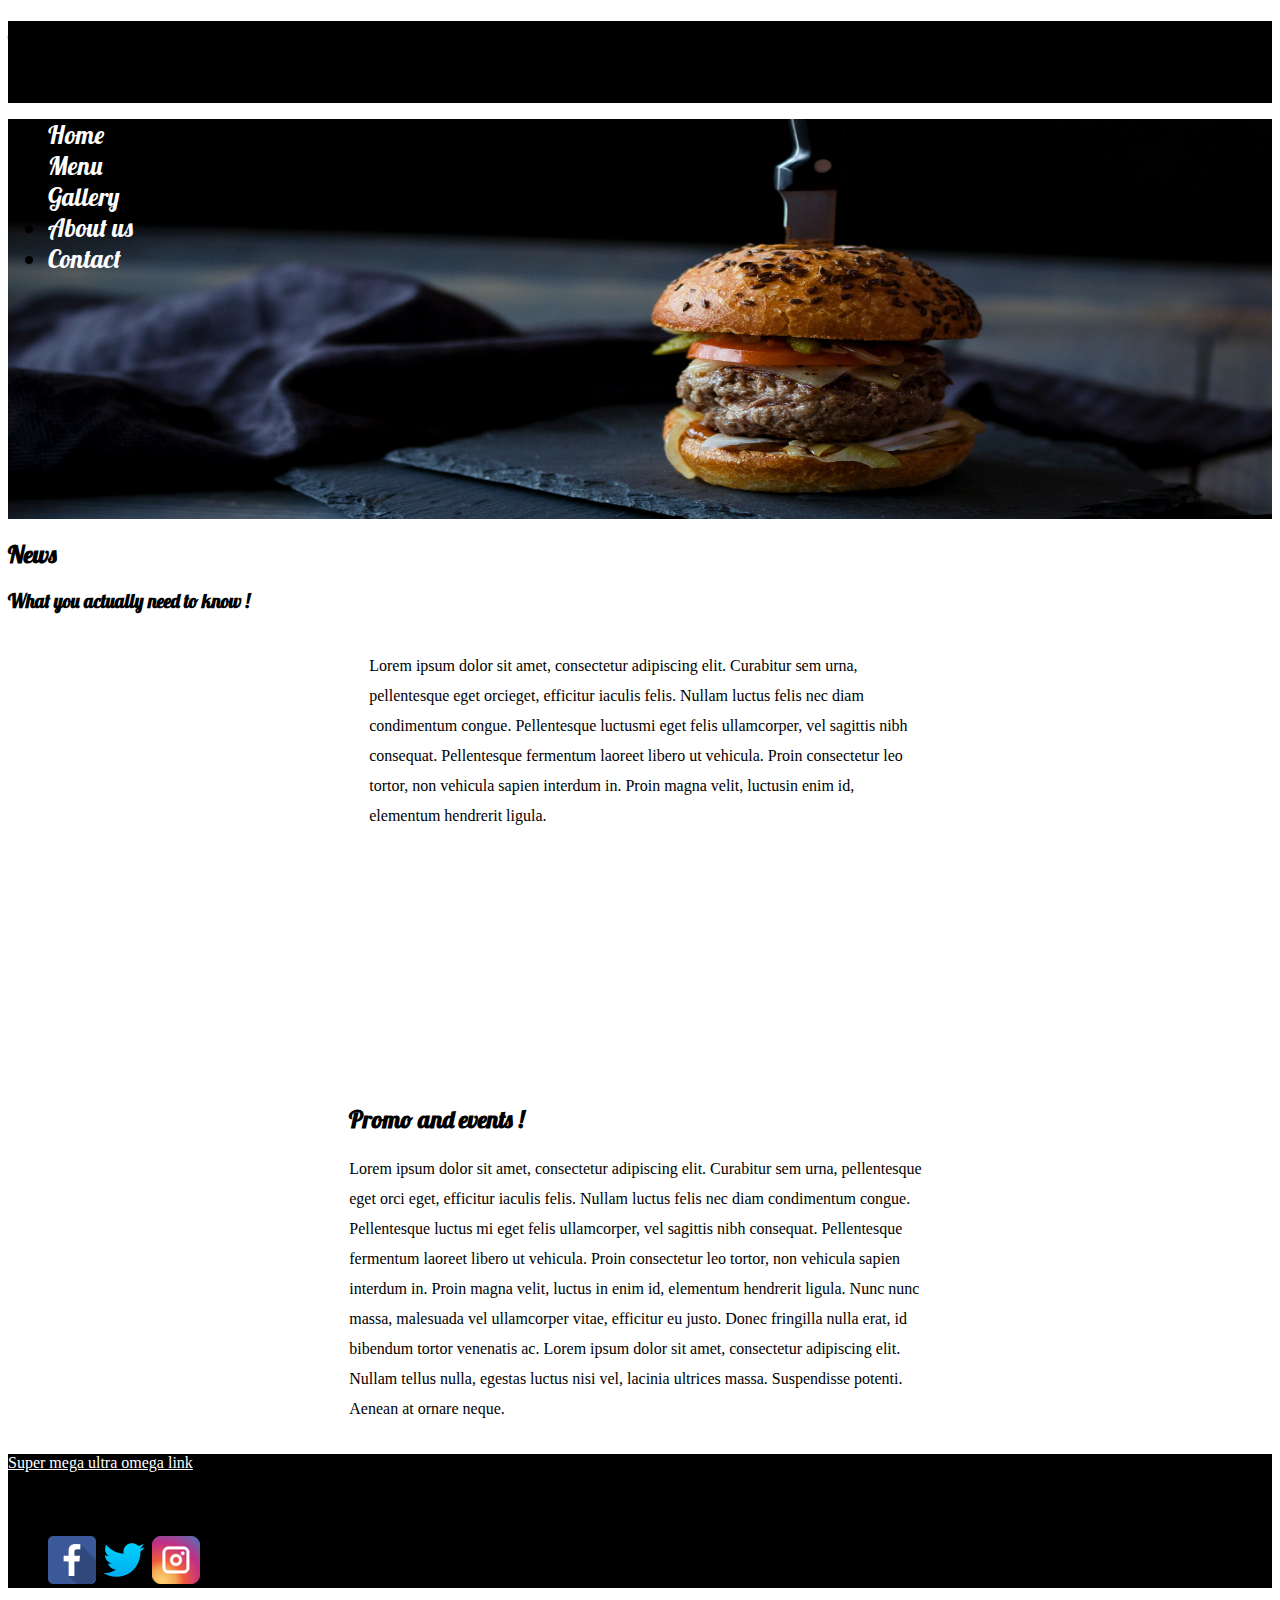
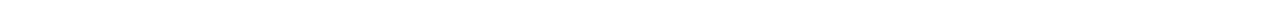
<file: index.html>
<!DOCTYPE html>

<html lang="fr">

<head>

    <meta charset="UTF-8">
    <meta name="viewport" content="width=device-width, initial-scale=1.0">
    <link rel="stylesheet" href="https://stackpath.bootstrapcdn.com/bootstrap/4.5.0/css/bootstrap.min.css"
        integrity="sha384-9aIt2nRpC12Uk9gS9baDl411NQApFmC26EwAOH8WgZl5MYYxFfc+NcPb1dKGj7Sk" crossorigin="anonymous">
    <link rel="stylesheet" href="assets/mystyle.css">
    <link href="https://fonts.googleapis.com/css2?family=Lobster&display=swap" rel="stylesheet">
    <link href="https://fonts.googleapis.com/css2?family=Dancing+Script:wght@500&display=swap" rel="stylesheet"> 
    <title>Welcome to Burger Haven</title>

</head>

<body>

    <!--Début du Home avec la class jumbotron-->

    <div class="jumbotron text-center">

        <h1 class="text-white">Burger <span class="text-danger">Haven</span></h1>

        <p class="text-white">A place where you can enjoy delicious Hamburger in peace.</p>

    </div>

    <!--Le menu de navigation-->

    <div class="container">

        <div class="fond">

            <nav class="navbar navbar-expand-lg">

                <ul class="navbar-nav ml-5">

                    <li class="mr-4"><a class="text-danger" href="index.html">Home</a></li>
                    <li class="mr-4"><a href="Menu.html">Menu</a></li>
                    <li class="mr-4"><a href="Pictures.html">Gallery</a></li>
                    <li class="mr-4"><a href="Restaurant.html">About us</a></li>
                    <li class="mr-4"><a href="Contact.html">Contact</a></li>

                </ul>

            </nav>

        </div>

    </div>

    <!--Contenu de ma page index-->

    <div class="container-fluid">

        <div class="index row">

            <div class="col-md-4 bg-dark">

                <div class="news">

                    <h2 class="text-center text-white mt-5">News</h2>

                    <h3 class="text-center text-white mt-5">What you actually need to know !</h3>

                    <p class="text-justify text-white mt-5">Lorem ipsum dolor sit amet, consectetur adipiscing elit.
                        Curabitur sem urna, pellentesque eget orcieget, efficitur iaculis felis.
                        Nullam luctus felis nec diam condimentum congue. Pellentesque
                        luctusmi eget felis ullamcorper, vel sagittis nibh consequat. Pellentesque fermentum laoreet
                        libero ut
                        vehicula. Proin consectetur leo tortor, non vehicula sapien interdum in. Proin magna velit,
                        luctusin enim id, elementum hendrerit ligula.</p>

                </div>

            </div>

            <div class="col-md-8 bg-danger">

                <div class="promo">

                    <h2 class="text-center text-dark mt-5">Promo and events !</h2>

                    <p class="text-center text-dark mt-5">Lorem ipsum dolor sit amet, consectetur adipiscing elit.
                        Curabitur
                        sem urna, pellentesque eget orci
                        eget, efficitur iaculis felis. Nullam luctus felis nec diam condimentum congue. Pellentesque
                        luctus
                        mi eget felis ullamcorper, vel sagittis nibh consequat. Pellentesque fermentum laoreet libero ut
                        vehicula. Proin consectetur leo tortor, non vehicula sapien interdum in. Proin magna velit,
                        luctus
                        in enim id, elementum hendrerit ligula. Nunc nunc massa, malesuada vel ullamcorper vitae,
                        efficitur
                        eu justo. Donec fringilla nulla erat, id bibendum tortor venenatis ac. Lorem ipsum dolor sit
                        amet,
                        consectetur adipiscing elit. Nullam tellus nulla, egestas luctus nisi vel, lacinia ultrices
                        massa.
                        Suspendisse potenti. Aenean at ornare neque. </p>

                </div>

            </div>

        </div>

    </div>

    <!--Footer de la page avec des liens utiles et reseaux et le copyright-->

    <footer>

        <div class="container-fluid">

            <div class="row d-flex justify-content-between">

                <div class="liens col-md-3">

                    <a href="#" target="_blank">Super mega ultra omega link</a>

                </div>

                <div class="copyright col-md-6">

                    <p class="text-white text-center">Burger Havre © all rights reserved - 2020</p>

                </div>

                <div class="reseaux col-md-3 text-right">

                    <ul>
                        <li><a class="text-white" href="https://fr-fr.facebook.com/" target="_blank"><img src="assets/images/facebook.png" alt="icone de Facebook"></a></li>
                        <li><a class="text-white" href="https://twitter.com/explore" target="_blank"><img src="assets/images/twitter.png" alt="icone de Twitter"></a></li>
                        <li><a class="text-white" href="https://www.instagram.com/?hl=fr" target="_blank"><img src="assets/images/instagram.png" alt="icone d'instagram"></a></li>
                    </ul>

                </div>

            </div>

        </div>

    </footer>

</body>

</html>
</file>
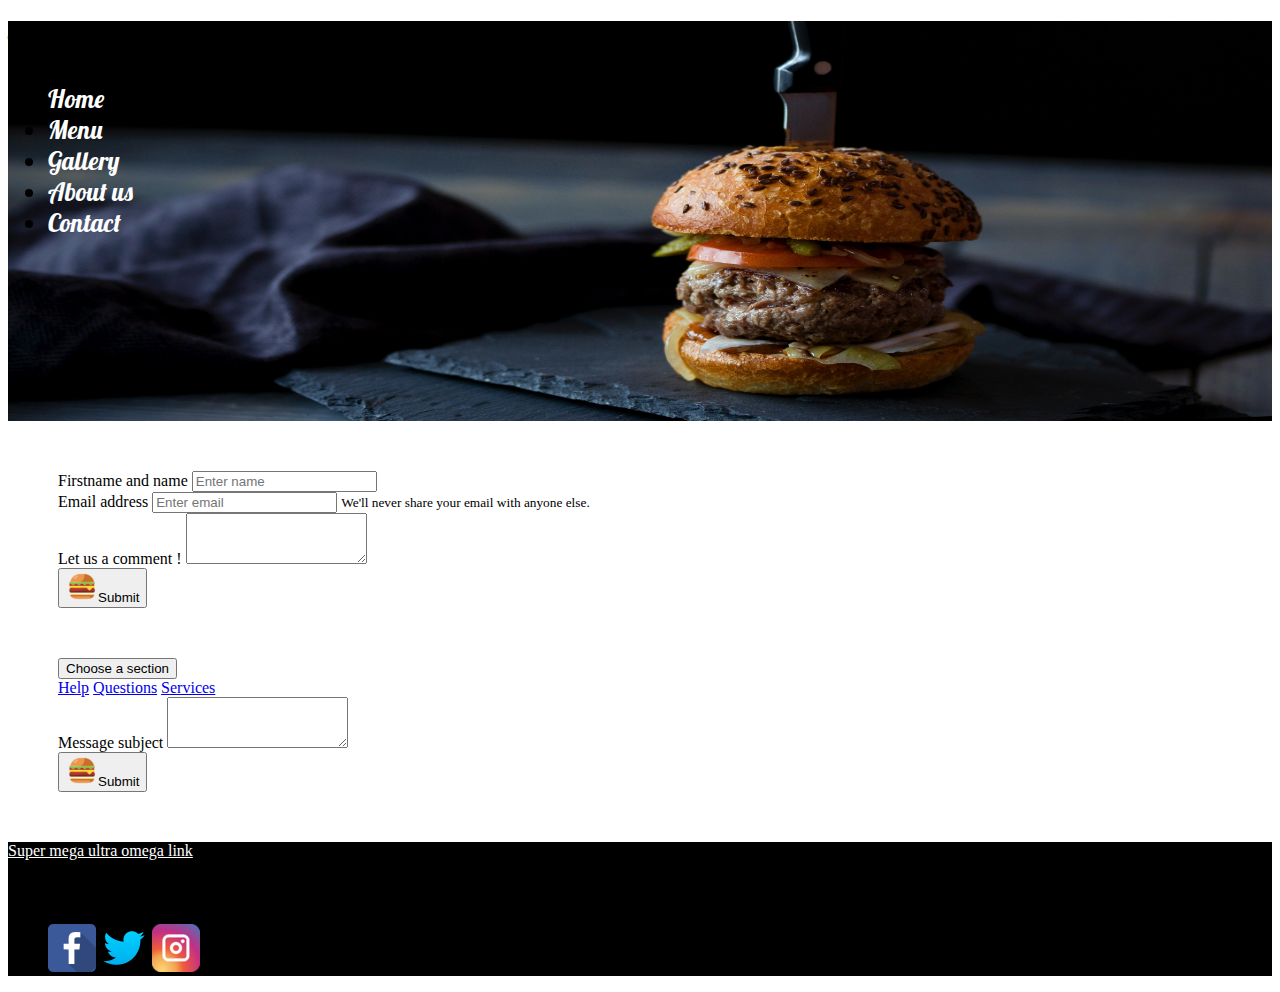
<file: Contact.html>
<!DOCTYPE html>

<html lang="fr">

<head>

    <meta charset="UTF-8">
    <meta name="viewport" content="width=device-width, initial-scale=1.0">
    <link rel="stylesheet" href="https://stackpath.bootstrapcdn.com/bootstrap/4.5.0/css/bootstrap.min.css"
        integrity="sha384-9aIt2nRpC12Uk9gS9baDl411NQApFmC26EwAOH8WgZl5MYYxFfc+NcPb1dKGj7Sk" crossorigin="anonymous">
    <link rel="stylesheet" href="assets/mystyle.css">
    <link href="https://fonts.googleapis.com/css2?family=Lobster&display=swap" rel="stylesheet">
    <link href="https://fonts.googleapis.com/css2?family=Dancing+Script:wght@500&display=swap" rel="stylesheet">
    <title>Contact</title>

</head>

<body>

    <!--Le menu de navigation-->

    <div class="container">

        <div class="fond">

            <h1 class="text-white text-right mr-5">Burger <span class="text-danger">Haven</span></h1>

            <nav class="navbar navbar-expand-lg">

                <ul class="navbar-nav ml-5">

                    <li class="mr-4"><a href="index.html">Home</a></li>
                    <li class="mr-4"><a href="Menu.html">Menu</a></li>
                    <li class="mr-4"><a href="Pictures.html">Gallery</a></li>
                    <li class="mr-4"><a href="Restaurant.html">About us</a></li>
                    <li class="mr-4"><a class="text-danger" href="Contact.html">Contact</a></li>

                </ul>

            </nav>

        </div>

    </div>

    <!--La page de contact avec les différents formulaire-->

    <div class="container">

        <div class="row justify-content-center">

            <div class="formulaire col-4 col-md-4">

                <form>

                    <div class="form-group">

                        <label for="name">Firstname and name</label>
                        <input type="name" class="form-control" id="name" aria-describedby="nameHelp"
                            placeholder="Enter name">

                    </div>

                    <div class="form-group">

                        <label for="email">Email address</label>
                        <input type="email" class="form-control" id="email" aria-describedby="emailHelp"
                            placeholder="Enter email">
                        <small id="emailHelp" class="form-text text-muted">We'll never share your email with anyone
                            else.</small>

                    </div>

                    <div class="form-group">

                        <label for="comment">Let us a comment !</label>
                        <textarea class="form-control" id="comment" rows="3"></textarea>

                    </div>

                    <button type="submit" class="btn btn-danger"><img class="mr-3" src="assets/images/icone_burger.png"
                            alt="C'est l'icone d'un burger">Submit</button>

                </form>

            </div>

            <div class="formulaire2 col-4 col-md-4">

                <div class="dropdown">

                    <button class="btn btn-secondary dropdown-toggle" type="button" id="dropdownMenuButton"
                        data-toggle="dropdown" aria-haspopup="true" aria-expanded="false">
                        Choose a section
                    </button>

                    <div class="dropdown-menu" aria-labelledby="dropdownMenuButton">
                        <a class="dropdown-item" href="#">Help</a>
                        <a class="dropdown-item" href="#">Questions</a>
                        <a class="dropdown-item" href="#">Services</a>
                    </div>

                    <div class="form-group mt-4">

                        <label for="comment">Message subject</label>
                        <textarea class="form-control" id="comment" rows="3"></textarea>

                    </div>

                    <button type="submit" class="btn btn-danger"><img class="mr-3" src="assets/images/icone_burger.png"
                            alt="C'est l'icone d'un burger">Submit</button>

                </div>

            </div>

        </div>

    </div>

    <!--Footer de la page avec des liens utiles et reseaux et le copyright-->

    <footer>

        <div class="container-fluid">

            <div class="row d-flex justify-content-between">

                <div class="liens col-md-3">

                    <a href="#" target="_blank">Super mega ultra omega link</a>

                </div>

                <div class="copyright col-md-6">

                    <p class="text-white text-center">Burger Havre © all rights reserved - 2020</p>

                </div>

                <div class="reseaux col-md-3 text-right">

                    <ul>
                        <li><a class="text-white" href="https://fr-fr.facebook.com/" target="_blank"><img
                                    src="assets/images/facebook.png" alt="icone de Facebook"></a></li>
                        <li><a class="text-white" href="https://twitter.com/explore" target="_blank"><img
                                    src="assets/images/twitter.png" alt="icone de Twitter"></a></li>
                        <li><a class="text-white" href="https://www.instagram.com/?hl=fr" target="_blank"><img
                                    src="assets/images/instagram.png" alt="icone d'instagram"></a></li>
                    </ul>

                </div>

            </div>

        </div>

    </footer>

    <script src="https://code.jquery.com/jquery-3.5.1.slim.min.js"
        integrity="sha384-DfXdz2htPH0lsSSs5nCTpuj/zy4C+OGpamoFVy38MVBnE+IbbVYUew+OrCXaRkfj" crossorigin="anonymous">
    </script>
    <script src="https://cdn.jsdelivr.net/npm/popper.js@1.16.0/dist/umd/popper.min.js"
        integrity="sha384-Q6E9RHvbIyZFJoft+2mJbHaEWldlvI9IOYy5n3zV9zzTtmI3UksdQRVvoxMfooAo" crossorigin="anonymous">
    </script>
    <script src="https://stackpath.bootstrapcdn.com/bootstrap/4.5.0/js/bootstrap.min.js"
        integrity="sha384-OgVRvuATP1z7JjHLkuOU7Xw704+h835Lr+6QL9UvYjZE3Ipu6Tp75j7Bh/kR0JKI" crossorigin="anonymous">
    </script>

</body>

</html>
</file>
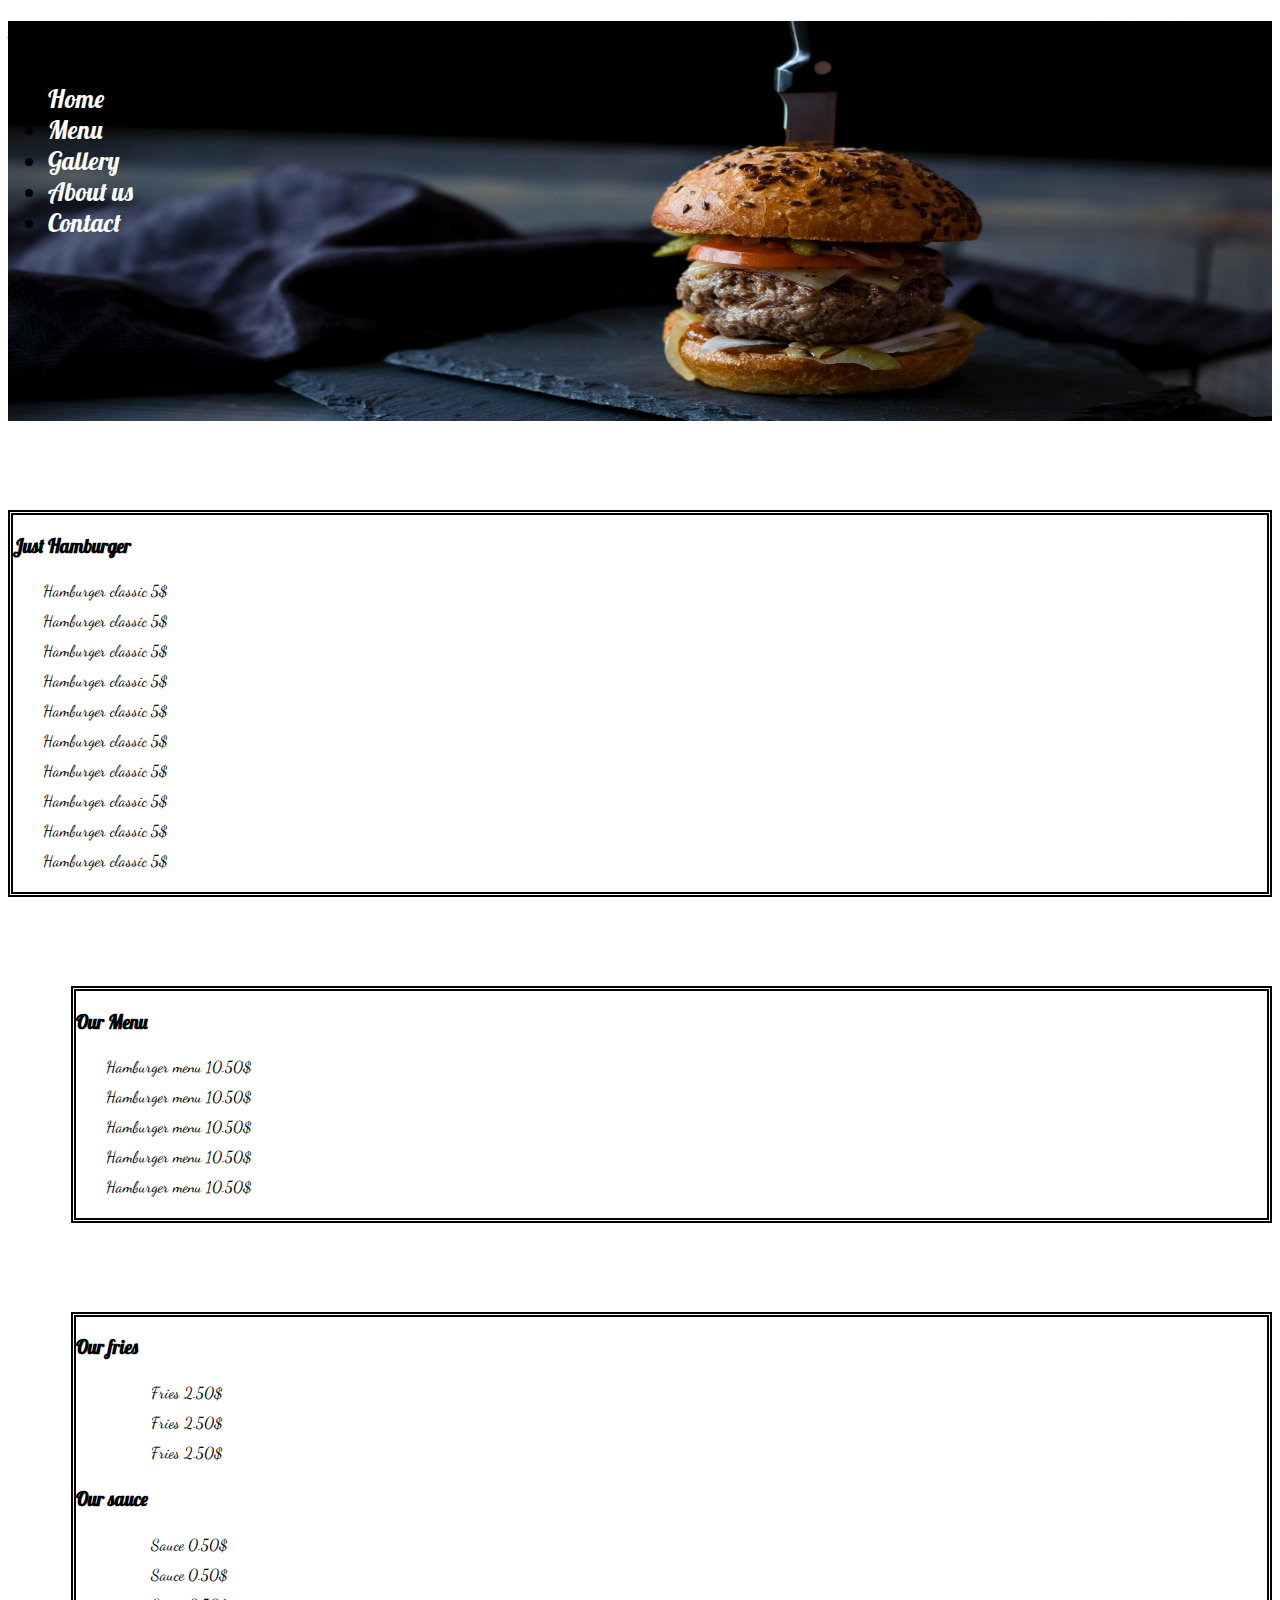
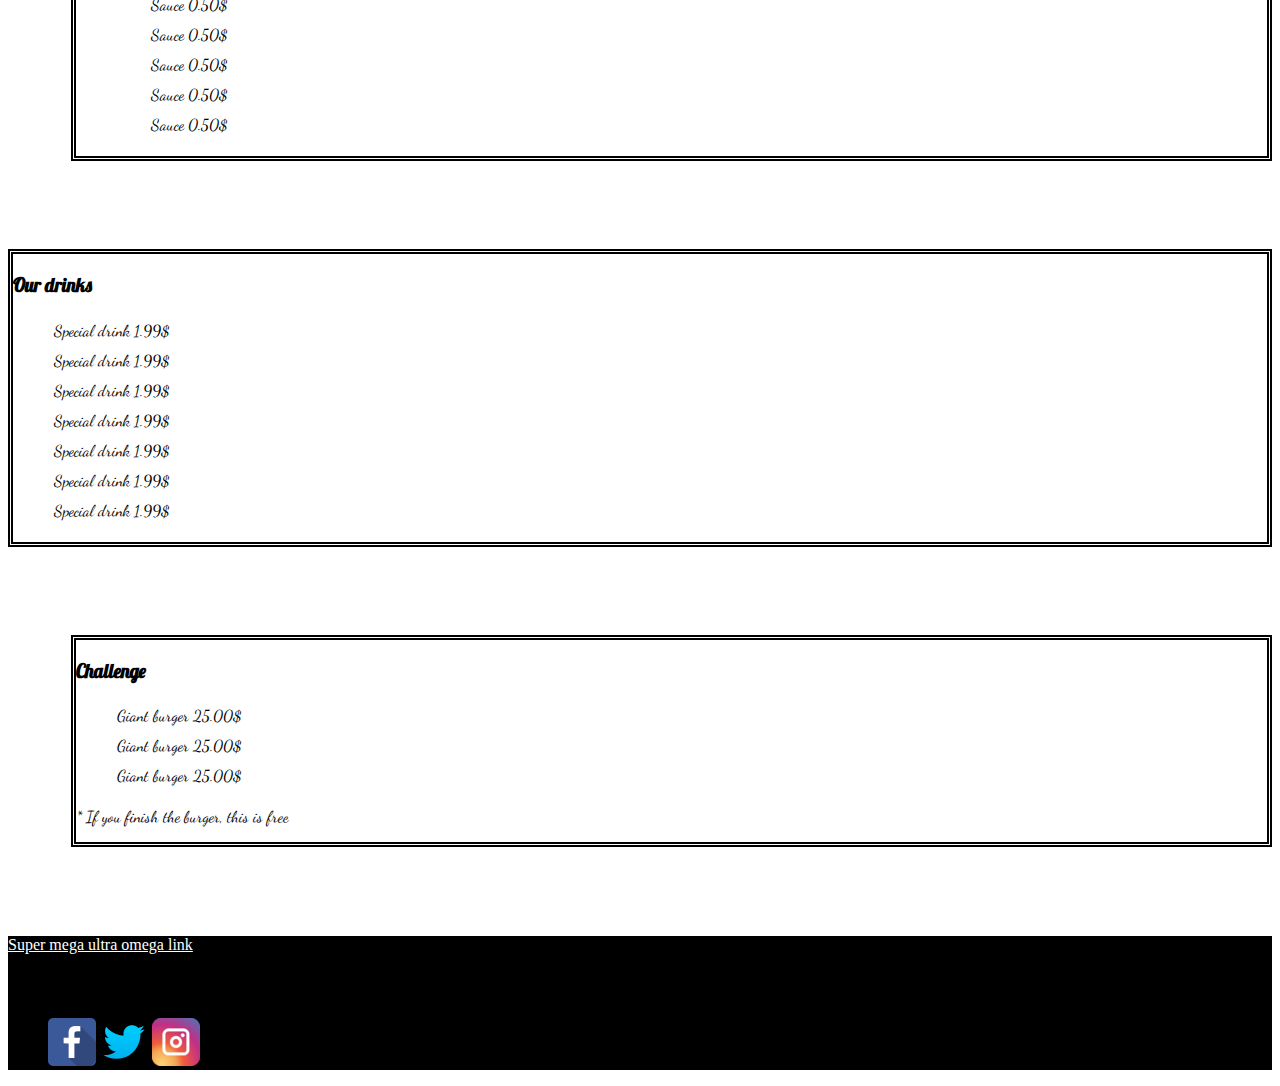
<file: Menu.html>
<!DOCTYPE html>

<html lang="fr">

<head>

    <meta charset="UTF-8">
    <meta name="viewport" content="width=device-width, initial-scale=1.0">
    <link rel="stylesheet" href="https://stackpath.bootstrapcdn.com/bootstrap/4.5.0/css/bootstrap.min.css" integrity="sha384-9aIt2nRpC12Uk9gS9baDl411NQApFmC26EwAOH8WgZl5MYYxFfc+NcPb1dKGj7Sk" crossorigin="anonymous">
    <link rel="stylesheet" href="assets/mystyle.css">
    <link href="https://fonts.googleapis.com/css2?family=Lobster&display=swap" rel="stylesheet">
    <link href="https://fonts.googleapis.com/css2?family=Dancing+Script:wght@500&display=swap" rel="stylesheet"> 
    <title>Menu</title>

</head>

<body>

    <!--Le menu de navigation-->

    <div class="container">

        <div class="fond">

            <h1 class="text-white text-right mr-5">Burger <span class="text-danger">Haven</span></h1>

            <nav class="navbar navbar-expand-lg">

                <ul class="navbar-nav ml-5">

                   <li class="mr-4"><a href="index.html">Home</a></li>
                   <li class="mr-4"><a class="text-danger" href="Menu.html">Menu</a></li>
                   <li class="mr-4"><a href="Pictures.html">Gallery</a></li>
                   <li class="mr-4"><a href="Restaurant.html">About us</a></li>
                   <li class="mr-4"><a href="Contact.html">Contact</a></li>

                </ul>

            </nav>

        </div>

    </div>

    <!--Contenu de la page menu avec les différents menus-->

    <div class="menu container bg-danger">

        <div class="row col-12 justify-content-center">

            <div class="hamburger col-md-2">

                <h3 class="text-center">Just Hamburger</h3>

                <ul>
                  <li>Hamburger classic <span class="badge badge-secondary">5$</span></li>
                  <li>Hamburger classic <span class="badge badge-secondary">5$</span></li>
                  <li>Hamburger classic <span class="badge badge-secondary">5$</span></li>
                  <li>Hamburger classic <span class="badge badge-secondary">5$</span></li>
                  <li>Hamburger classic <span class="badge badge-secondary">5$</span></li>
                  <li>Hamburger classic <span class="badge badge-secondary">5$</span></li>
                  <li>Hamburger classic <span class="badge badge-secondary">5$</span></li>
                  <li>Hamburger classic <span class="badge badge-secondary">5$</span></li>
                  <li>Hamburger classic <span class="badge badge-secondary">5$</span></li>
                  <li>Hamburger classic <span class="badge badge-secondary">5$</span></li>
                </ul>

            </div>

            <div class="menuburger col-md-2">

                <h3 class="text-center">Our Menu</h3>

                <ul>
                    <li>Hamburger menu <span class="badge badge-secondary">10.50$</span></li>
                    <li>Hamburger menu <span class="badge badge-secondary">10.50$</span></li>
                    <li>Hamburger menu <span class="badge badge-secondary">10.50$</span></li>
                    <li>Hamburger menu <span class="badge badge-secondary">10.50$</span></li>
                    <li>Hamburger menu <span class="badge badge-secondary">10.50$</span></li>
                </ul>

            </div>

            <div class="friesSauce col-md-2">

                <h3 class="text-center">Our fries</h3> 

                <ul>

                    <li>Fries <span class="badge badge-secondary">2.50$</span></li>
                    <li>Fries <span class="badge badge-secondary">2.50$</span></li>
                    <li>Fries <span class="badge badge-secondary">2.50$</span></li>

                </ul>

                <h3 class="text-center">Our sauce</h3> 

                <ul>

                    <li>Sauce <span class="badge badge-secondary">0.50$</span></li>
                    <li>Sauce <span class="badge badge-secondary">0.50$</span></li>
                    <li>Sauce <span class="badge badge-secondary">0.50$</span></li>
                    <li>Sauce <span class="badge badge-secondary">0.50$</span></li>
                    <li>Sauce <span class="badge badge-secondary">0.50$</span></li>
                    <li>Sauce <span class="badge badge-secondary">0.50$</span></li>
                    <li>Sauce <span class="badge badge-secondary">0.50$</span></li>

                </ul>

            </div>

            <div class="row col-12 justify-content-center">

                <div class="drinks col-md-2">

                    <h3 class="text-center">Our drinks</h3> 

                    <ul>
                        <li>Special drink <span class="badge badge-secondary">1.99$</span></li>
                        <li>Special drink <span class="badge badge-secondary">1.99$</span></li>
                        <li>Special drink <span class="badge badge-secondary">1.99$</span></li>
                        <li>Special drink <span class="badge badge-secondary">1.99$</span></li>
                        <li>Special drink <span class="badge badge-secondary">1.99$</span></li>
                        <li>Special drink <span class="badge badge-secondary">1.99$</span></li>
                        <li>Special drink <span class="badge badge-secondary">1.99$</span></li>
                    </ul>

                </div>

                <div class="challenge col-md-2">

                    <h3 class="text-center">Challenge</h3> 

                    <ul>
                        <li>Giant burger <span class="badge badge-secondary">25.00$</span></li>
                        <li>Giant burger <span class="badge badge-secondary">25.00$</span></li>
                        <li>Giant burger <span class="badge badge-secondary">25.00$</span></li>
                    </ul>

                    <p class="text-center">* If you finish the burger, this is free</p>


                </div>

            </div>

        </div>

    </div>

    <!--Footer de la page avec des liens utiles et reseaux et le copyright-->

    <footer>

        <div class="container-fluid">

            <div class="row d-flex justify-content-between">

                <div class="liens col-md-3">

                    <a href="#" target="_blank">Super mega ultra omega link</a>

                </div>

                <div class="copyright col-md-6">

                    <p class="text-white text-center">Burger Havre © all rights reserved - 2020</p>

                </div>

                <div class="reseaux col-md-3 text-right">

                    <ul>
                        <li><a class="text-white" href="https://fr-fr.facebook.com/" target="_blank"><img src="assets/images/facebook.png" alt="icone de Facebook"></a></li>
                        <li><a class="text-white" href="https://twitter.com/explore" target="_blank"><img src="assets/images/twitter.png" alt="icone de Twitter"></a></li>
                        <li><a class="text-white" href="https://www.instagram.com/?hl=fr" target="_blank"><img src="assets/images/instagram.png" alt="icone d'instagram"></a></li>
                    </ul>

                </div>

            </div>

        </div>

    </footer>

</body>

</html>
</file>
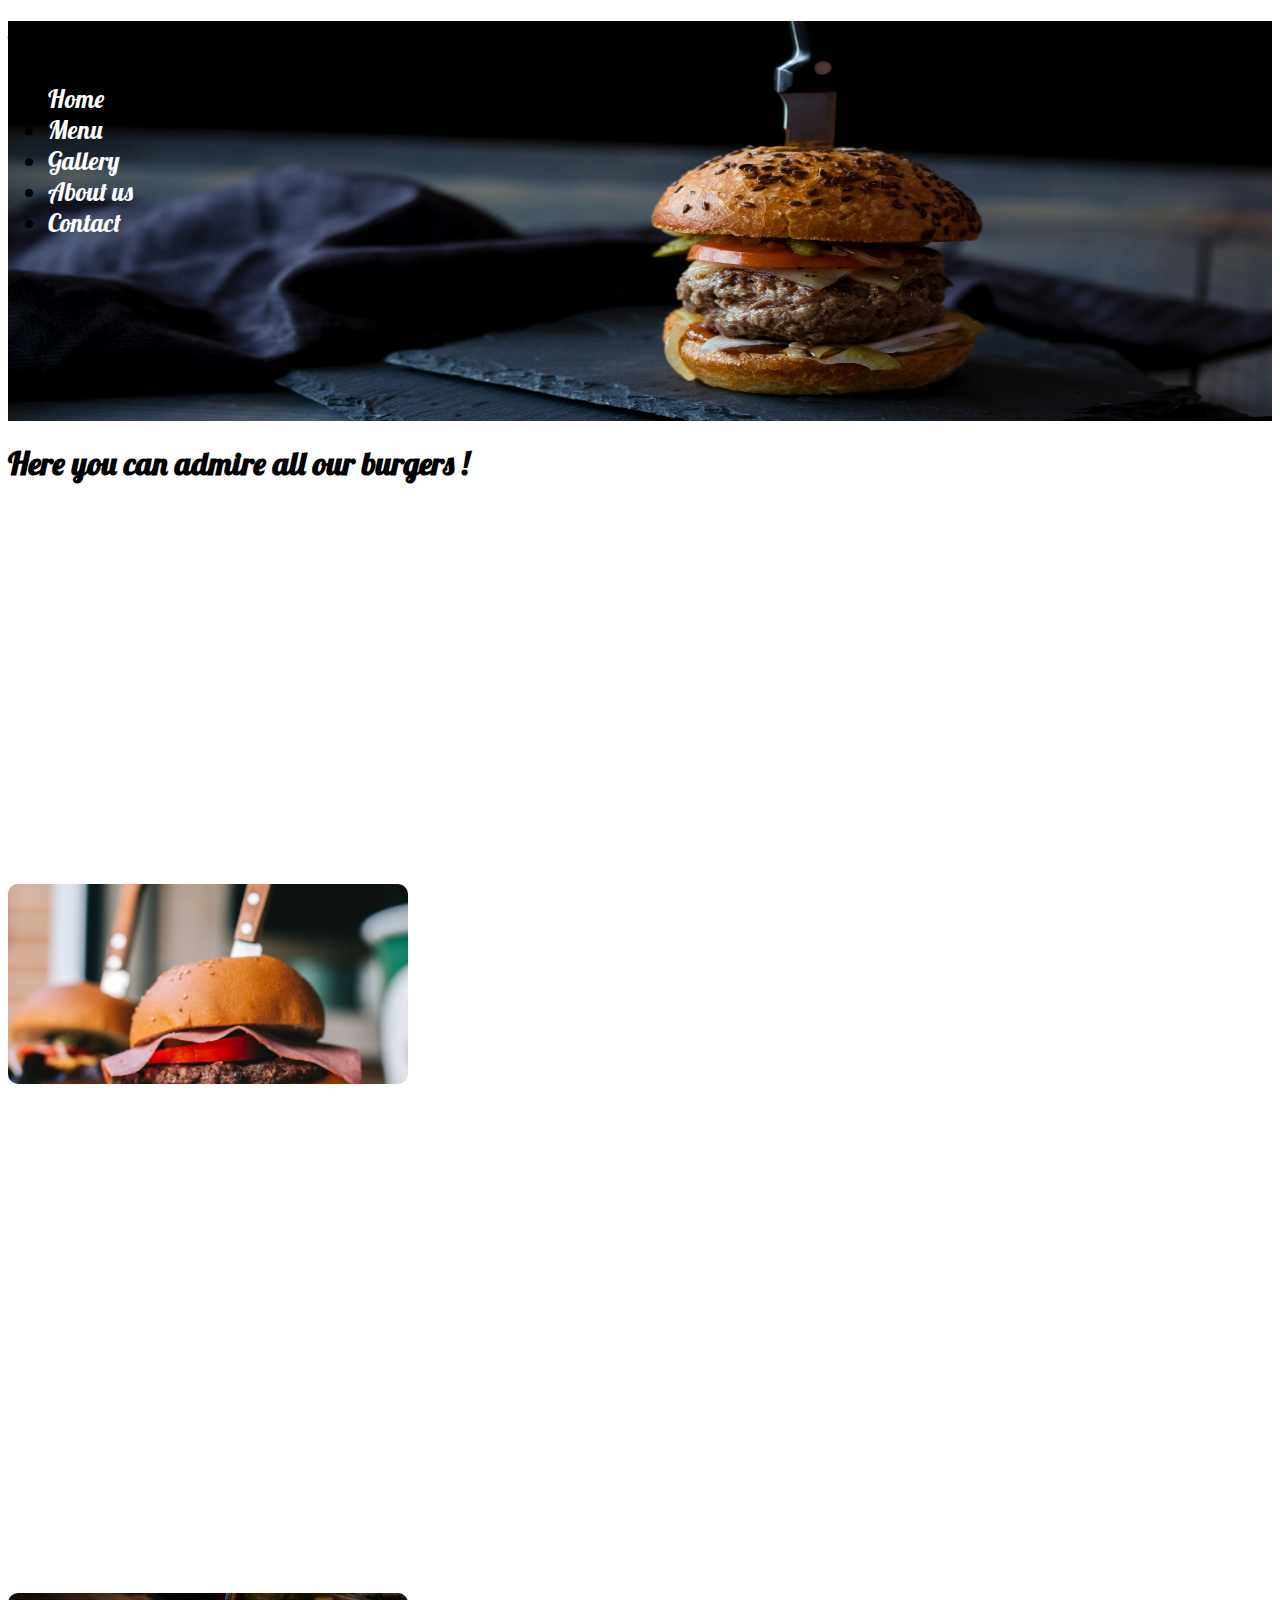
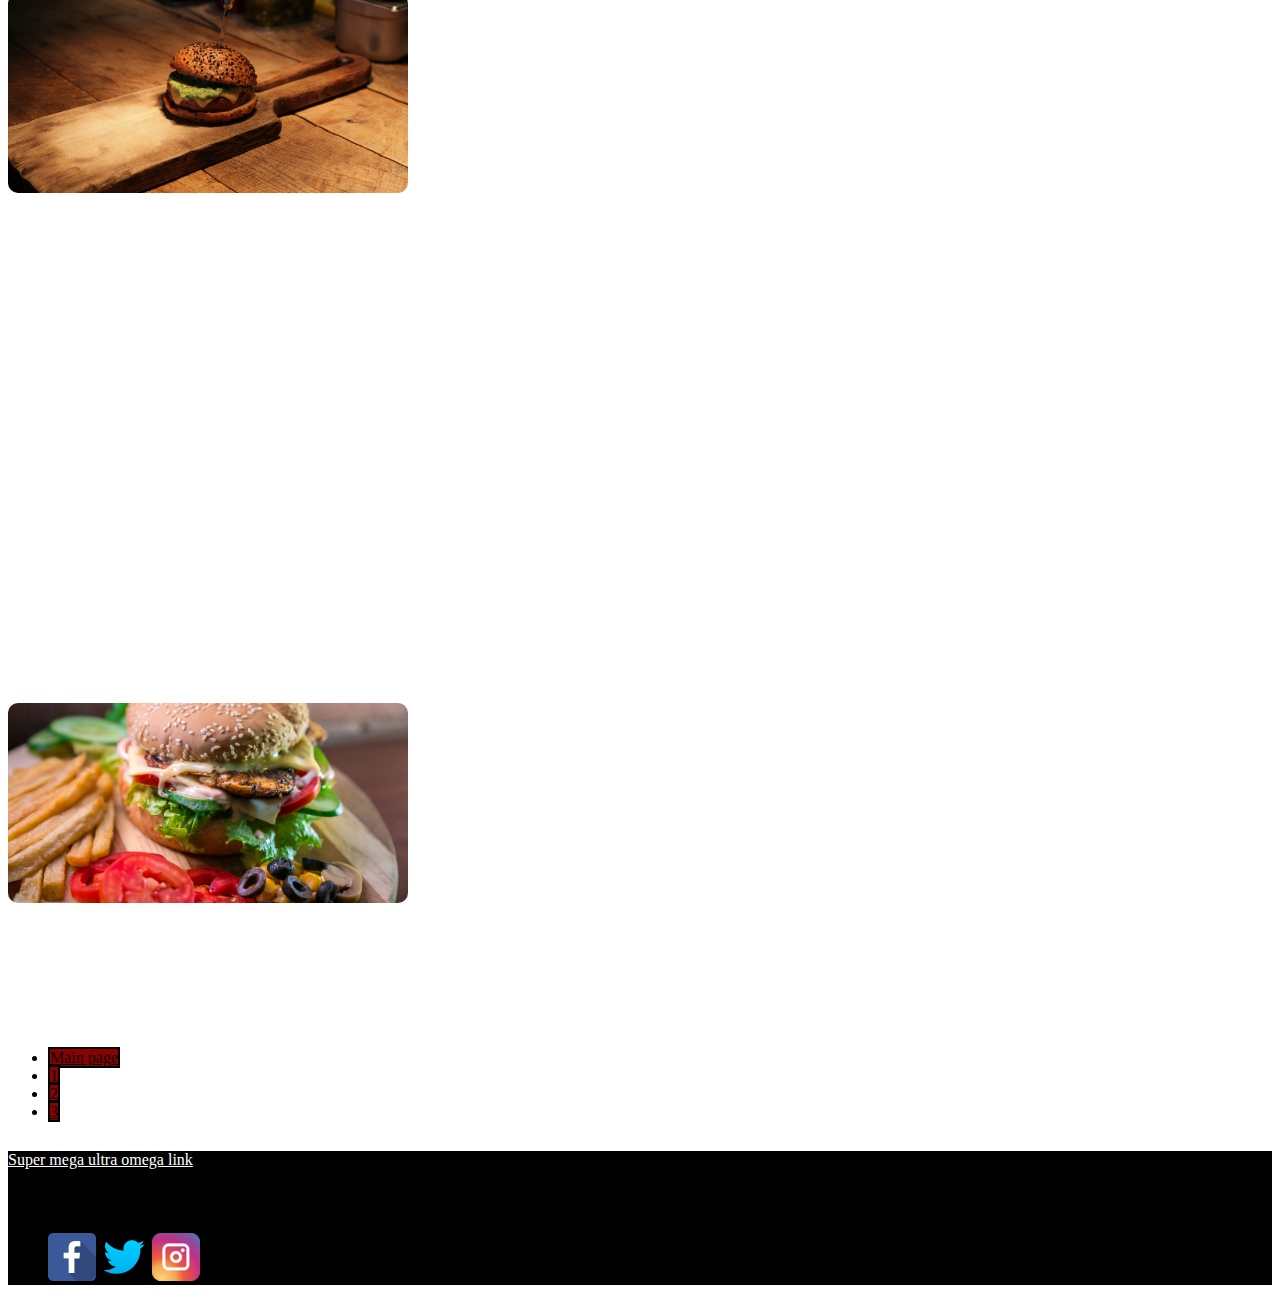
<file: Pictures.html>
<!DOCTYPE html>

<html lang="fr">

<head>

    <meta charset="UTF-8">
    <meta name="viewport" content="width=device-width, initial-scale=1.0">
    <link rel="stylesheet" href="https://stackpath.bootstrapcdn.com/bootstrap/4.5.0/css/bootstrap.min.css"
        integrity="sha384-9aIt2nRpC12Uk9gS9baDl411NQApFmC26EwAOH8WgZl5MYYxFfc+NcPb1dKGj7Sk" crossorigin="anonymous">
    <link rel="stylesheet" href="assets/mystyle.css">
    <link href="https://fonts.googleapis.com/css2?family=Lobster&display=swap" rel="stylesheet">
    <link href="https://fonts.googleapis.com/css2?family=Dancing+Script:wght@500&display=swap" rel="stylesheet"> 
    <title>Pictures</title>

</head>

<body>

    <!--Le menu de navigation-->

    <div class="container">

        <div class="fond">

            <h1 class="text-white text-right mr-5">Burger <span class="text-danger">Haven</span></h1>

            <nav class="navbar navbar-expand-lg">

                <ul class="navbar-nav ml-5">

                    <li class="mr-4"><a href="index.html">Home</a></li>
                    <li class="mr-4"><a href="Menu.html">Menu</a></li>
                    <li class="mr-4"><a class="text-danger" href="Pictures.html">Gallery</a></li>
                    <li class="mr-4"><a href="Restaurant.html">About us</a></li>
                    <li class="mr-4"><a href="Contact.html">Contact</a></li>

                </ul>

            </nav>

        </div>

    </div>

    <!--Une gallerie des images des differents hamburger-->

    <div class="container">

        <div class="admire text-center mt-5">

            <h1>Here you can admire all our burgers !</h1>

        </div>

        <div class="row">

            <div class="col-4 col-md-4 text-center">

                <img class="imgPictures img-fluid" src="assets/images/hamburger1.jpg" alt="Image d'un hamburger">

            </div>

            <div class="col-4 col-md-4 text-center">

                <img class="imgPictures img-fluid" src="assets/images/hamburger2.jpg" alt="Image d'un hamburger">

            </div>

            <div class="col-4 col-md-4 text-center">

                <img class="imgPictures img-fluid" src="assets/images/hamburger3.jpg" alt="Image d'un hamburger">

            </div>

        </div>

    </div>

    <div class="row">

        <div class="col-12">

            <nav aria-label="Page navigation">

                <ul class="pagination justify-content-center">

                    <li class="page-item"><a class="page-link bg-white" href="Pictures.html">Main page</a></li>
                    <li class="page-item"><a class="page-link" href="Pictures1.html">1</a></li>
                    <li class="page-item"><a class="page-link" href="Pictures2.html">2</a></li>
                    <li class="page-item"><a class="page-link" href="Pictures3.html">3</a></li>

                </ul>

            </nav>

        </div>

    </div>



    <!--Footer de la page avec des liens utiles et reseaux et le copyright-->

    <footer>

        <div class="container-fluid">

            <div class="row d-flex justify-content-between">

                <div class="liens col-md-3">

                    <a href="#" target="_blank">Super mega ultra omega link</a>

                </div>

                <div class="copyright col-md-6">

                    <p class="text-white text-center">Burger Havre © all rights reserved - 2020</p>

                </div>

                <div class="reseaux col-md-3 text-right">

                    <ul>
                        <li><a class="text-white" href="https://fr-fr.facebook.com/" target="_blank"><img
                                    src="assets/images/facebook.png" alt="icone de Facebook"></a></li>
                        <li><a class="text-white" href="https://twitter.com/explore" target="_blank"><img
                                    src="assets/images/twitter.png" alt="icone de Twitter"></a></li>
                        <li><a class="text-white" href="https://www.instagram.com/?hl=fr" target="_blank"><img
                                    src="assets/images/instagram.png" alt="icone d'instagram"></a></li>
                    </ul>

                </div>

            </div>

        </div>

    </footer>

</body>

</html>
</file>
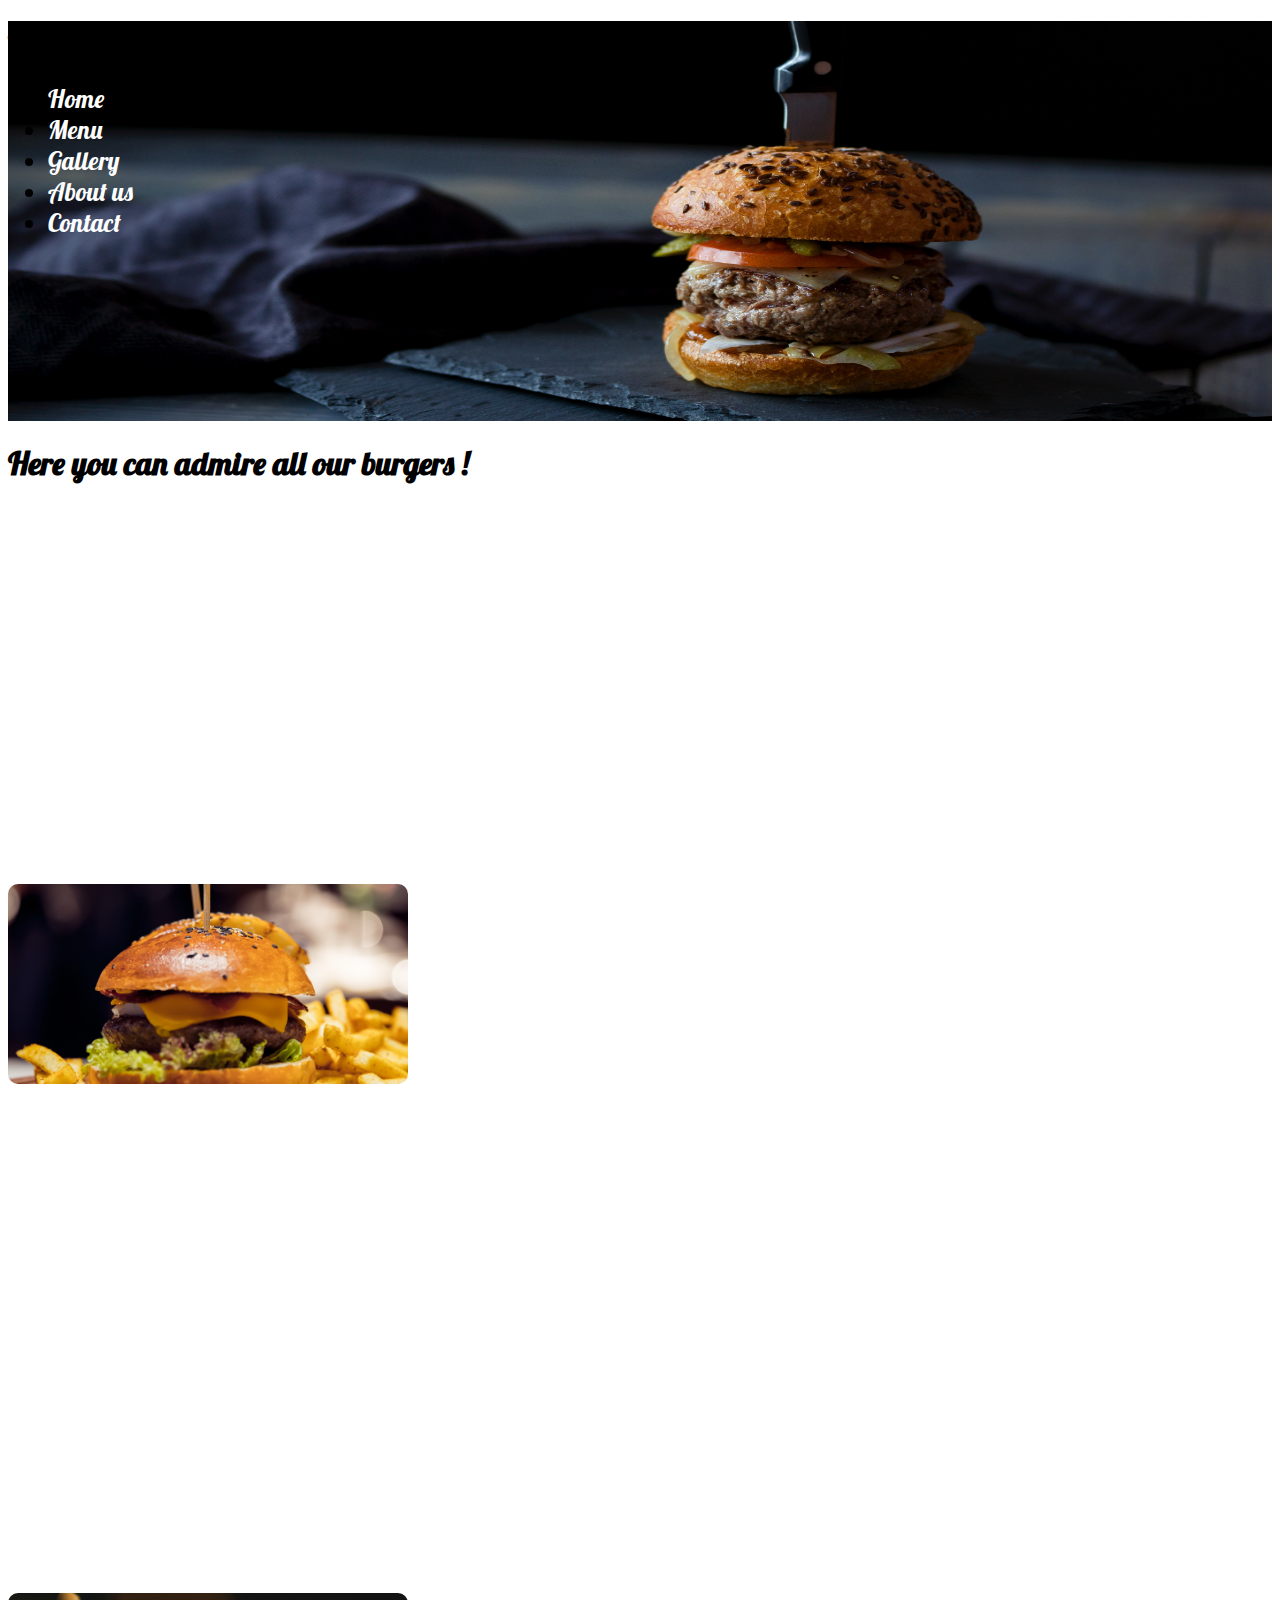
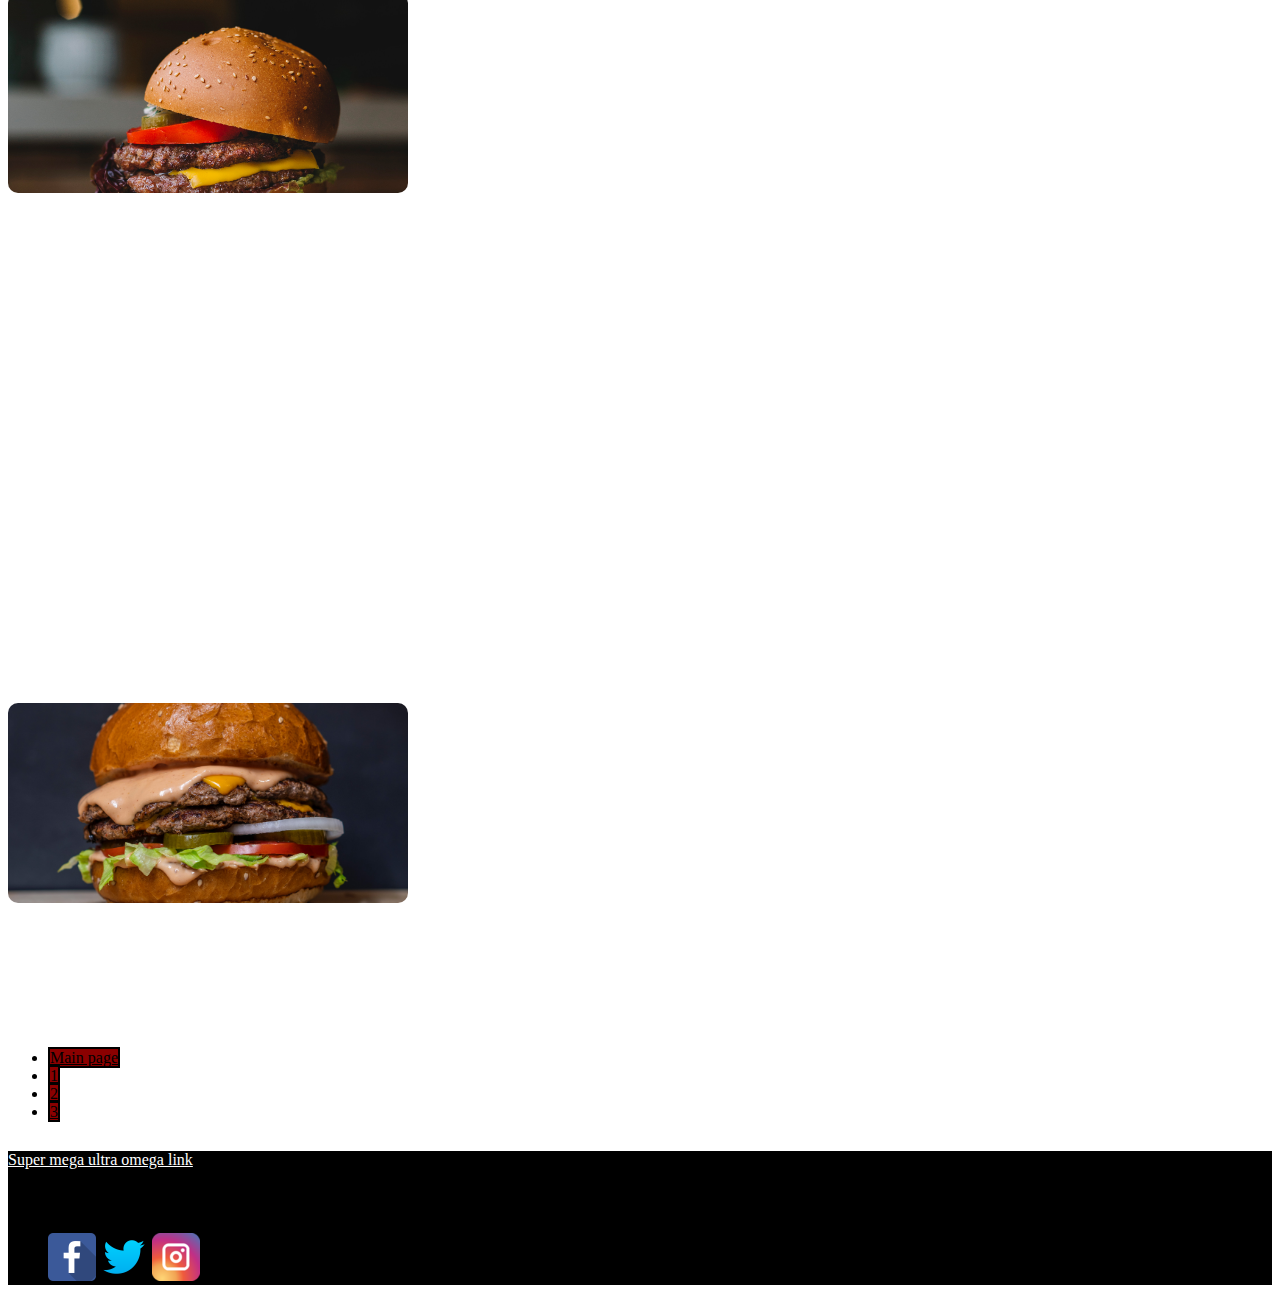
<file: Pictures1.html>
<!DOCTYPE html>

<html lang="fr">

<head>

    <meta charset="UTF-8">
    <meta name="viewport" content="width=device-width, initial-scale=1.0">
    <link rel="stylesheet" href="https://stackpath.bootstrapcdn.com/bootstrap/4.5.0/css/bootstrap.min.css"
        integrity="sha384-9aIt2nRpC12Uk9gS9baDl411NQApFmC26EwAOH8WgZl5MYYxFfc+NcPb1dKGj7Sk" crossorigin="anonymous">
    <link rel="stylesheet" href="assets/mystyle.css">
    <link href="https://fonts.googleapis.com/css2?family=Lobster&display=swap" rel="stylesheet">
    <link href="https://fonts.googleapis.com/css2?family=Dancing+Script:wght@500&display=swap" rel="stylesheet"> 
    <title>Pictures1</title>

</head>

<body>

    <!--Le menu de navigation-->

    <div class="container">

        <div class="fond">

            <h1 class="text-white text-right mr-5">Burger <span class="text-danger">Haven</span></h1>

            <nav class="navbar navbar-expand-lg">

                <ul class="navbar-nav ml-5">

                    <li class="mr-4"><a href="index.html">Home</a></li>
                    <li class="mr-4"><a href="Menu.html">Menu</a></li>
                    <li class="mr-4"><a class="text-danger" href="Pictures.html">Gallery</a></li>
                    <li class="mr-4"><a href="Restaurant.html">About us</a></li>
                    <li class="mr-4"><a href="Contact.html">Contact</a></li>

                </ul>

            </nav>

        </div>

    </div>

    <!--Une gallerie des images des differents hamburger-->

    <div class="container">

        <div class="admire text-center mt-5">

            <h1>Here you can admire all our burgers !</h1>

        </div>

        <div class="row">

            <div class="col-4 col-md-4 text-center">

                <img class="imgPictures img-fluid" src="assets/images/hamburger4.jpg" alt="Image d'un hamburger">

            </div>

            <div class="col-4 col-md-4 text-center">

                <img class="imgPictures img-fluid" src="assets/images/hamburger5.jpg" alt="Image d'un hamburger">

            </div>

            <div class="col-4 col-md-4 text-center">

                <img class="imgPictures img-fluid" src="assets/images/hamburger6.jpg" alt="Image d'un hamburger">

            </div>

        </div>

    </div>

    <div class="row">

        <div class="col-12">

            <nav aria-label="Page navigation">

                <ul class="pagination justify-content-center">

                    <li class="page-item"><a class="page-link" href="Pictures.html">Main page</a></li>
                    <li class="page-item"><a class="page-link bg-white" href="Pictures1.html">1</a></li>
                    <li class="page-item"><a class="page-link" href="Pictures2.html">2</a></li>
                    <li class="page-item"><a class="page-link" href="Pictures3.html">3</a></li>

                </ul>

            </nav>

        </div>

    </div>

    <!--Footer de la page avec des liens utiles et reseaux et le copyright-->

    <footer>

        <div class="container-fluid">

            <div class="row d-flex justify-content-between">

                <div class="liens col-md-3">

                    <a href="#" target="_blank">Super mega ultra omega link</a>

                </div>

                <div class="copyright col-md-6">

                    <p class="text-white text-center">Burger Havre © all rights reserved - 2020</p>

                </div>

                <div class="reseaux col-md-3 text-right">

                    <ul>
                        <li><a class="text-white" href="https://fr-fr.facebook.com/" target="_blank"><img
                                    src="assets/images/facebook.png" alt="icone de Facebook"></a></li>
                        <li><a class="text-white" href="https://twitter.com/explore" target="_blank"><img
                                    src="assets/images/twitter.png" alt="icone de Twitter"></a></li>
                        <li><a class="text-white" href="https://www.instagram.com/?hl=fr" target="_blank"><img
                                    src="assets/images/instagram.png" alt="icone d'instagram"></a></li>
                    </ul>

                </div>

            </div>

        </div>

    </footer>

</body>

</html>
</file>
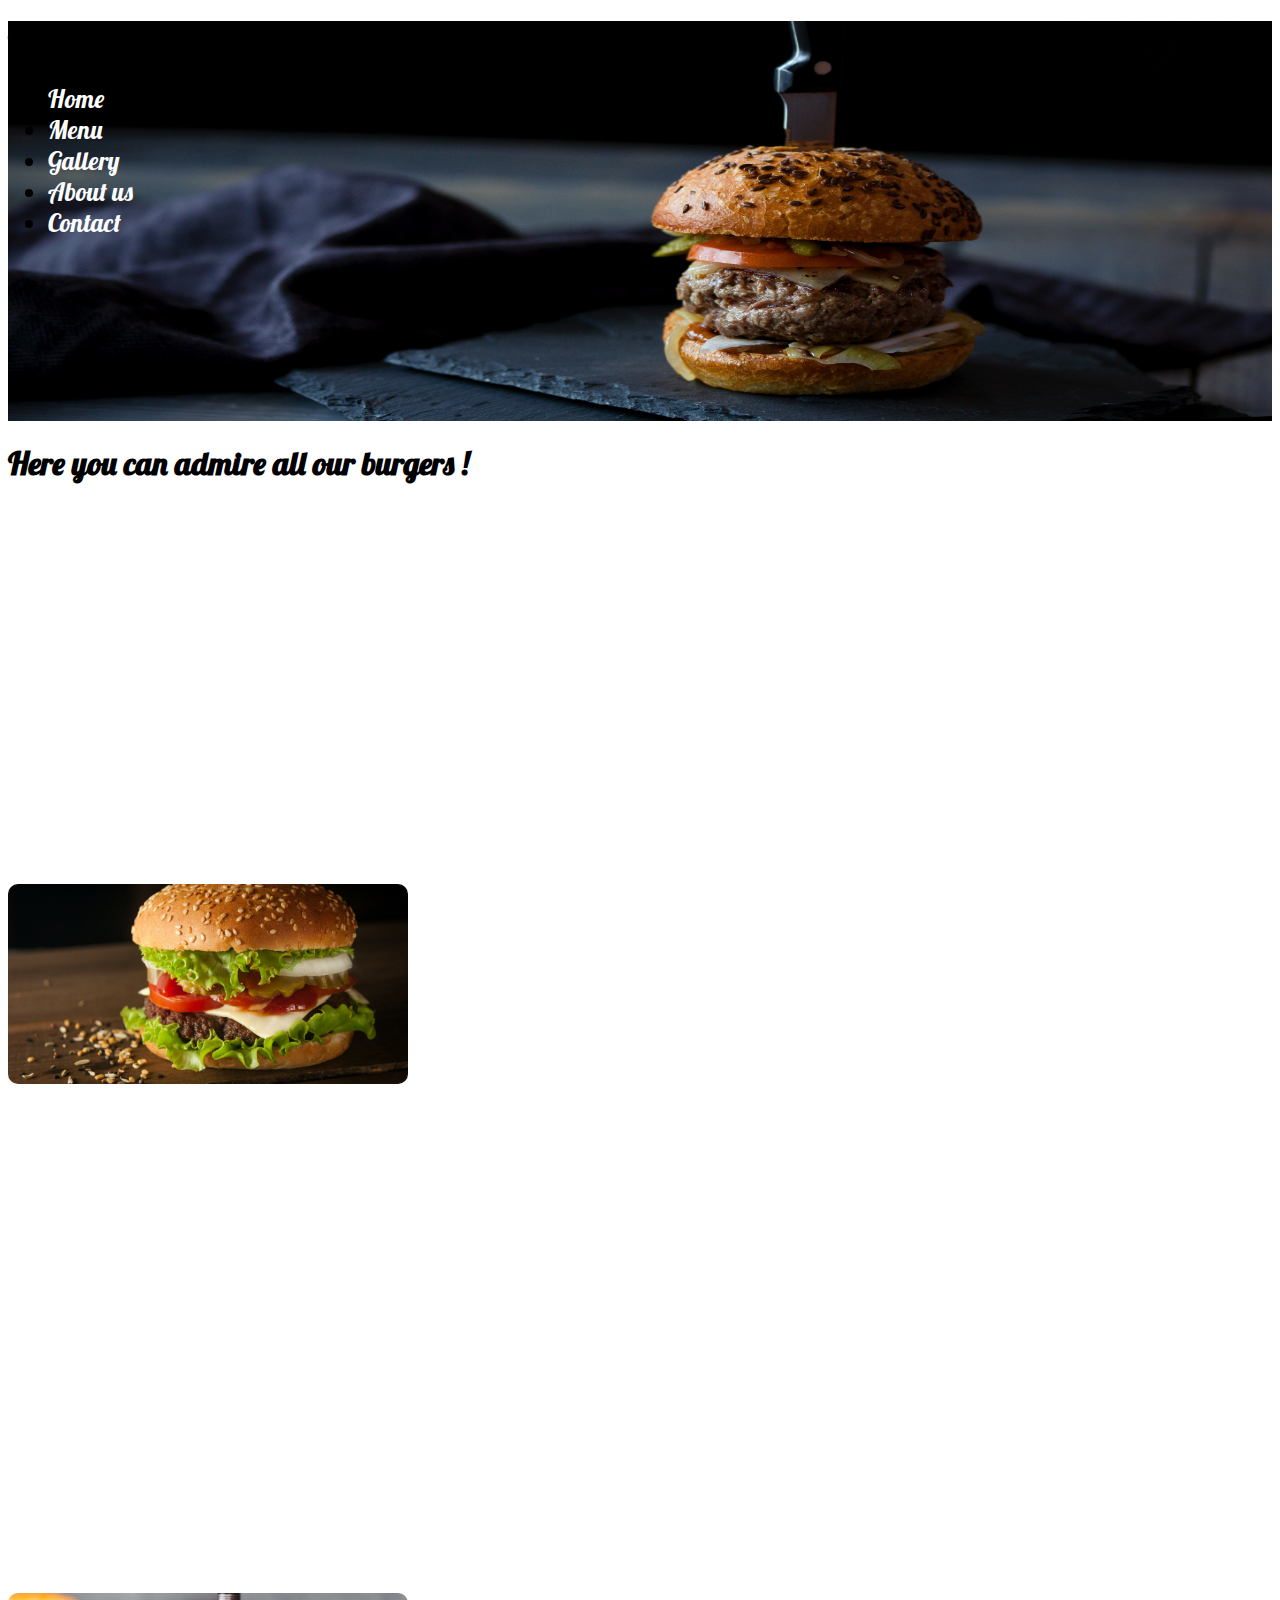
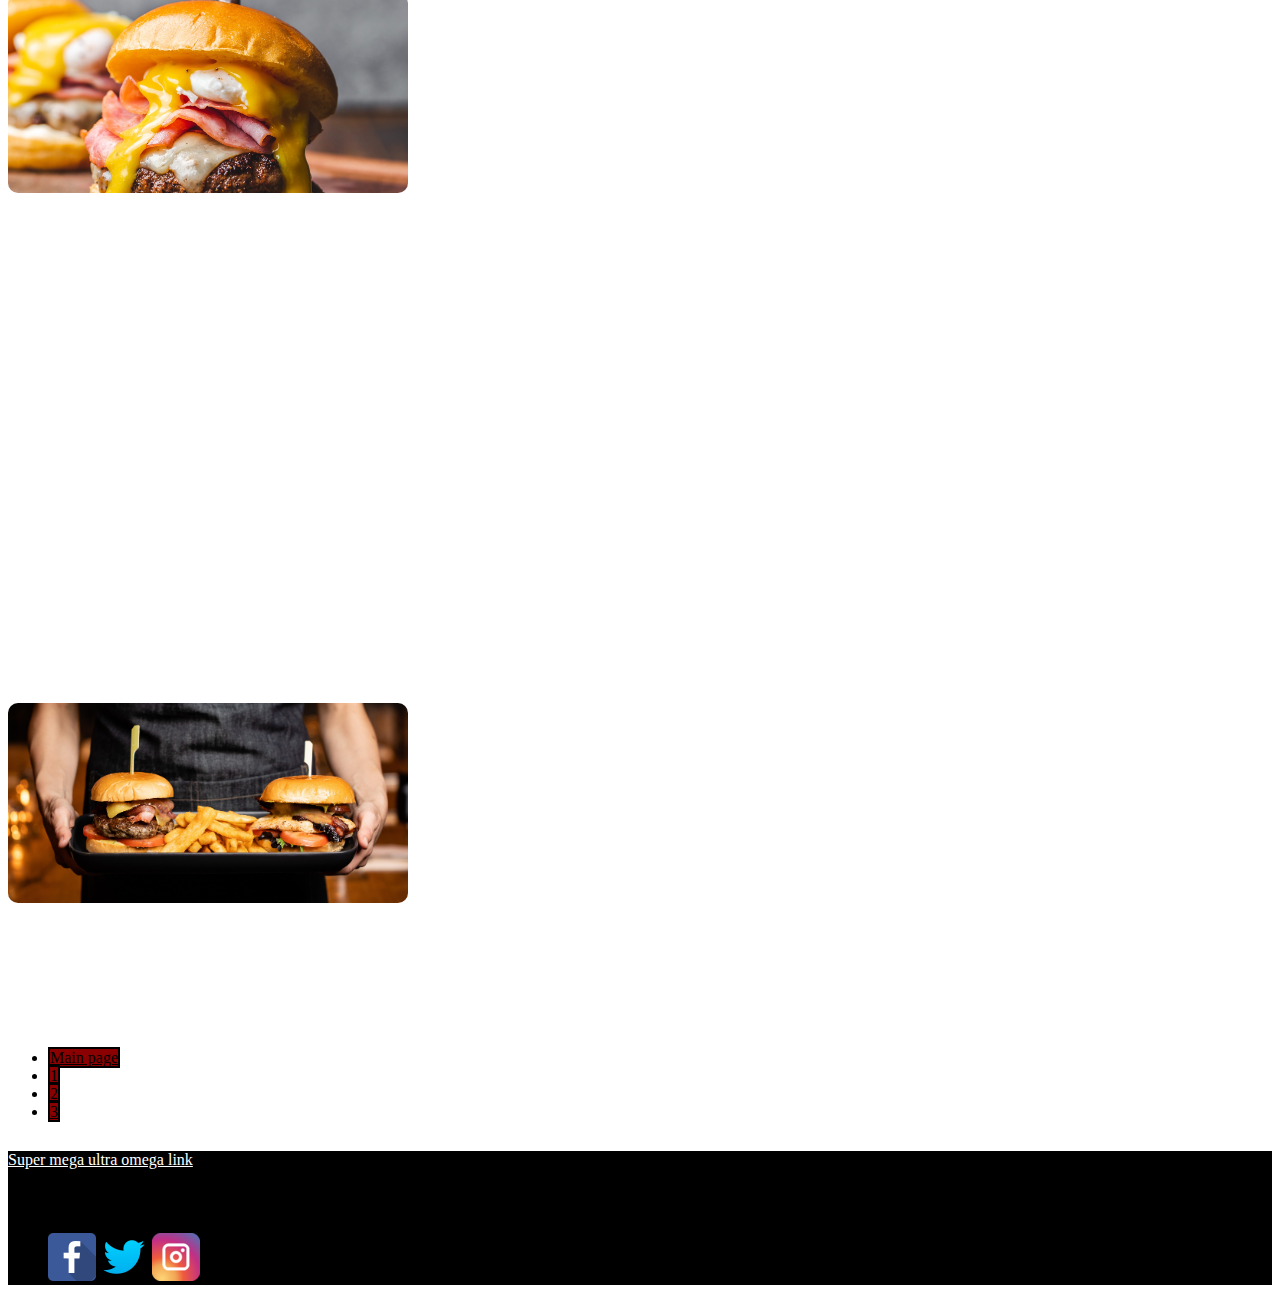
<file: Pictures2.html>
<!DOCTYPE html>

<html lang="fr">

<head>

    <meta charset="UTF-8">
    <meta name="viewport" content="width=device-width, initial-scale=1.0">
    <link rel="stylesheet" href="https://stackpath.bootstrapcdn.com/bootstrap/4.5.0/css/bootstrap.min.css"
        integrity="sha384-9aIt2nRpC12Uk9gS9baDl411NQApFmC26EwAOH8WgZl5MYYxFfc+NcPb1dKGj7Sk" crossorigin="anonymous">
    <link rel="stylesheet" href="assets/mystyle.css">
    <link href="https://fonts.googleapis.com/css2?family=Lobster&display=swap" rel="stylesheet">
    <link href="https://fonts.googleapis.com/css2?family=Dancing+Script:wght@500&display=swap" rel="stylesheet"> 
    <title>Pictures2</title>

</head>

<body>

    <!--Le menu de navigation-->

    <div class="container">

        <div class="fond">

            <h1 class="text-white text-right mr-5">Burger <span class="text-danger">Haven</span></h1>

            <nav class="navbar navbar-expand-lg">

                <ul class="navbar-nav ml-5">

                    <li class="mr-4"><a href="index.html">Home</a></li>
                    <li class="mr-4"><a href="Menu.html">Menu</a></li>
                    <li class="mr-4"><a class="text-danger" href="Pictures.html">Gallery</a></li>
                    <li class="mr-4"><a href="Restaurant.html">About us</a></li>
                    <li class="mr-4"><a href="Contact.html">Contact</a></li>

                </ul>

            </nav>

        </div>

    </div>

    <!--Une gallerie des images des differents hamburger-->

    <div class="container">

        <div class="admire text-center mt-5">

            <h1>Here you can admire all our burgers !</h1>

        </div>

        <div class="row">

            <div class="col-4 col-md-4 text-center">

                <img class="imgPictures img-fluid" src="assets/images/hamburger7.jpg" alt="Image d'un hamburger">

            </div>

            <div class="col-4 col-md-4 text-center">

                <img class="imgPictures img-fluid" src="assets/images/hamburger8.jpg" alt="Image d'un hamburger">

            </div>

            <div class="col-4 col-md-4 text-center">

                <img class="imgPictures img-fluid" src="assets/images/hamburger10.jpg" alt="Image d'un hamburger">

            </div>

        </div>

    </div>

    <div class="row">

        <div class="col-12">

            <nav aria-label="Page navigation">

                <ul class="pagination justify-content-center">

                    <li class="page-item"><a class="page-link" href="Pictures.html">Main page</a></li>
                    <li class="page-item"><a class="page-link" href="Pictures1.html">1</a></li>
                    <li class="page-item"><a class="page-link bg-white" href="Pictures2.html">2</a></li>
                    <li class="page-item"><a class="page-link" href="Pictures3.html">3</a></li>

                </ul>

            </nav>

        </div>

    </div>

    <!--Footer de la page avec des liens utiles et reseaux et le copyright-->

    <footer>

        <div class="container-fluid">

            <div class="row d-flex justify-content-between">

                <div class="liens col-md-3">

                    <a href="#" target="_blank">Super mega ultra omega link</a>

                </div>

                <div class="copyright col-md-6">

                    <p class="text-white text-center">Burger Havre © all rights reserved - 2020</p>

                </div>

                <div class="reseaux col-md-3 text-right">

                    <ul>
                        <li><a class="text-white" href="https://fr-fr.facebook.com/" target="_blank"><img
                                    src="assets/images/facebook.png" alt="icone de Facebook"></a></li>
                        <li><a class="text-white" href="https://twitter.com/explore" target="_blank"><img
                                    src="assets/images/twitter.png" alt="icone de Twitter"></a></li>
                        <li><a class="text-white" href="https://www.instagram.com/?hl=fr" target="_blank"><img
                                    src="assets/images/instagram.png" alt="icone d'instagram"></a></li>
                    </ul>

                </div>

            </div>

        </div>

    </footer>

</body>

</html>
</file>
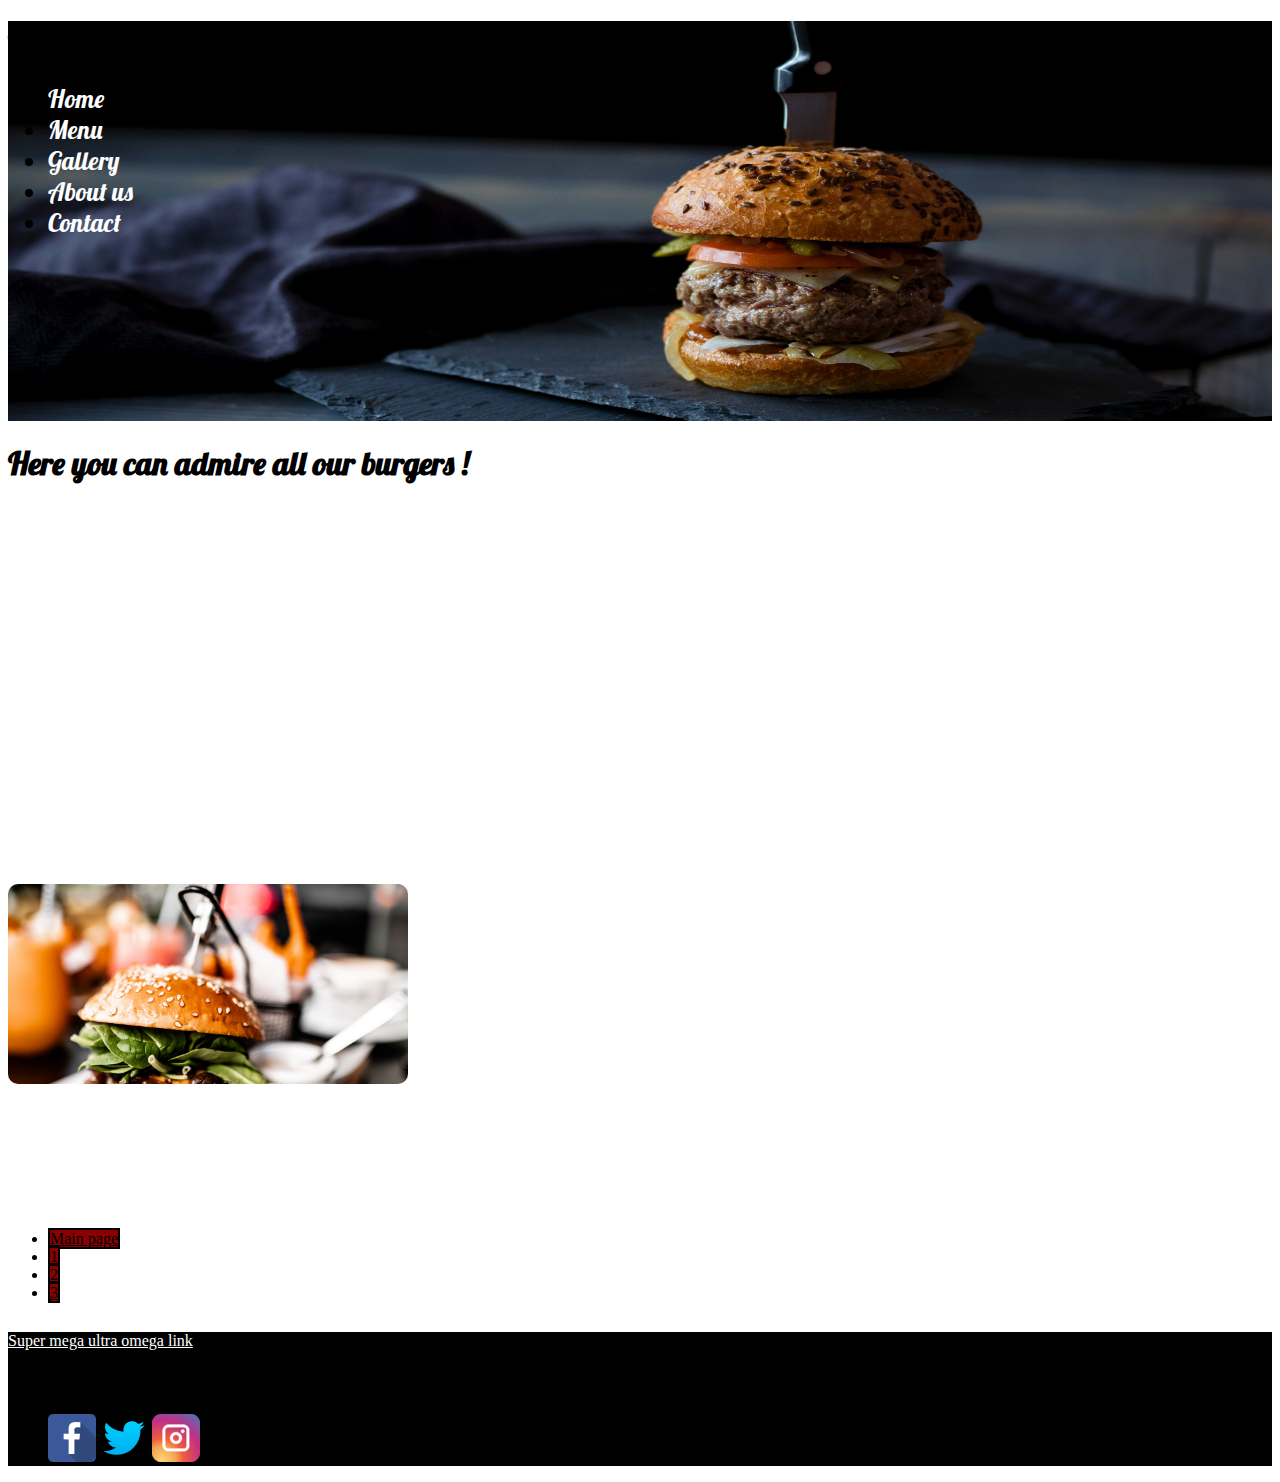
<file: Pictures3.html>
<!DOCTYPE html>

<html lang="fr">

<head>

    <meta charset="UTF-8">
    <meta name="viewport" content="width=device-width, initial-scale=1.0">
    <link rel="stylesheet" href="https://stackpath.bootstrapcdn.com/bootstrap/4.5.0/css/bootstrap.min.css" integrity="sha384-9aIt2nRpC12Uk9gS9baDl411NQApFmC26EwAOH8WgZl5MYYxFfc+NcPb1dKGj7Sk" crossorigin="anonymous">
    <link rel="stylesheet" href="assets/mystyle.css">
    <link href="https://fonts.googleapis.com/css2?family=Lobster&display=swap" rel="stylesheet">
    <link href="https://fonts.googleapis.com/css2?family=Dancing+Script:wght@500&display=swap" rel="stylesheet"> 
    <title>Pictures3</title>

</head>

<body>

    <!--Le menu de navigation-->

    <div class="container">

        <div class="fond">

            <h1 class="text-white text-right mr-5">Burger <span class="text-danger">Haven</span></h1>

            <nav class="navbar navbar-expand-lg">

                <ul class="navbar-nav ml-5">

                   <li class="mr-4"><a href="index.html">Home</a></li>
                   <li class="mr-4"><a href="Menu.html">Menu</a></li>
                   <li class="mr-4"><a class="text-danger" href="Pictures.html">Gallery</a></li>
                   <li class="mr-4"><a href="Restaurant.html">About us</a></li>
                   <li class="mr-4"><a href="Contact.html">Contact</a></li>

                </ul>

            </nav>

        </div>

    </div>

    <!--Une gallerie des images des differents hamburger-->

    <div class="container">

        <div class="admire text-center mt-5">

            <h1>Here you can admire all our burgers !</h1>

        </div>

        <div class="row justify-content-center">

            <div class="col-4 col-md-4 text-center">

                <img class="imgPictures img-fluid" src="assets/images/hamburger11.jpg" alt="Image d'un hamburger">

            </div>

        </div>

    </div>

    <div class="row">

        <div class="col-12">

            <nav aria-label="Page navigation">

                <ul class="pagination justify-content-center">

                    <li class="page-item"><a class="page-link" href="Pictures.html">Main page</a></li>
                    <li class="page-item"><a class="page-link" href="Pictures1.html">1</a></li>
                    <li class="page-item"><a class="page-link" href="Pictures2.html">2</a></li>
                    <li class="page-item"><a class="page-link bg-white" href="Pictures3.html">3</a></li>

                </ul>

            </nav>

        </div>

    </div>

    <!--Footer de la page avec des liens utiles et reseaux et le copyright-->

    <footer>

        <div class="container-fluid">

            <div class="row d-flex justify-content-between">

                <div class="liens col-md-3">

                    <a href="#" target="_blank">Super mega ultra omega link</a>

                </div>

                <div class="copyright col-md-6">

                    <p class="text-white text-center">Burger Havre © all rights reserved - 2020</p>

                </div>

                <div class="reseaux col-md-3 text-right">

                    <ul>
                        <li><a class="text-white" href="https://fr-fr.facebook.com/" target="_blank"><img src="assets/images/facebook.png" alt="icone de Facebook"></a></li>
                        <li><a class="text-white" href="https://twitter.com/explore" target="_blank"><img src="assets/images/twitter.png" alt="icone de Twitter"></a></li>
                        <li><a class="text-white" href="https://www.instagram.com/?hl=fr" target="_blank"><img src="assets/images/instagram.png" alt="icone d'instagram"></a></li>
                    </ul>

                </div>

            </div>

        </div>

    </footer>

</body>

</html>
</file>
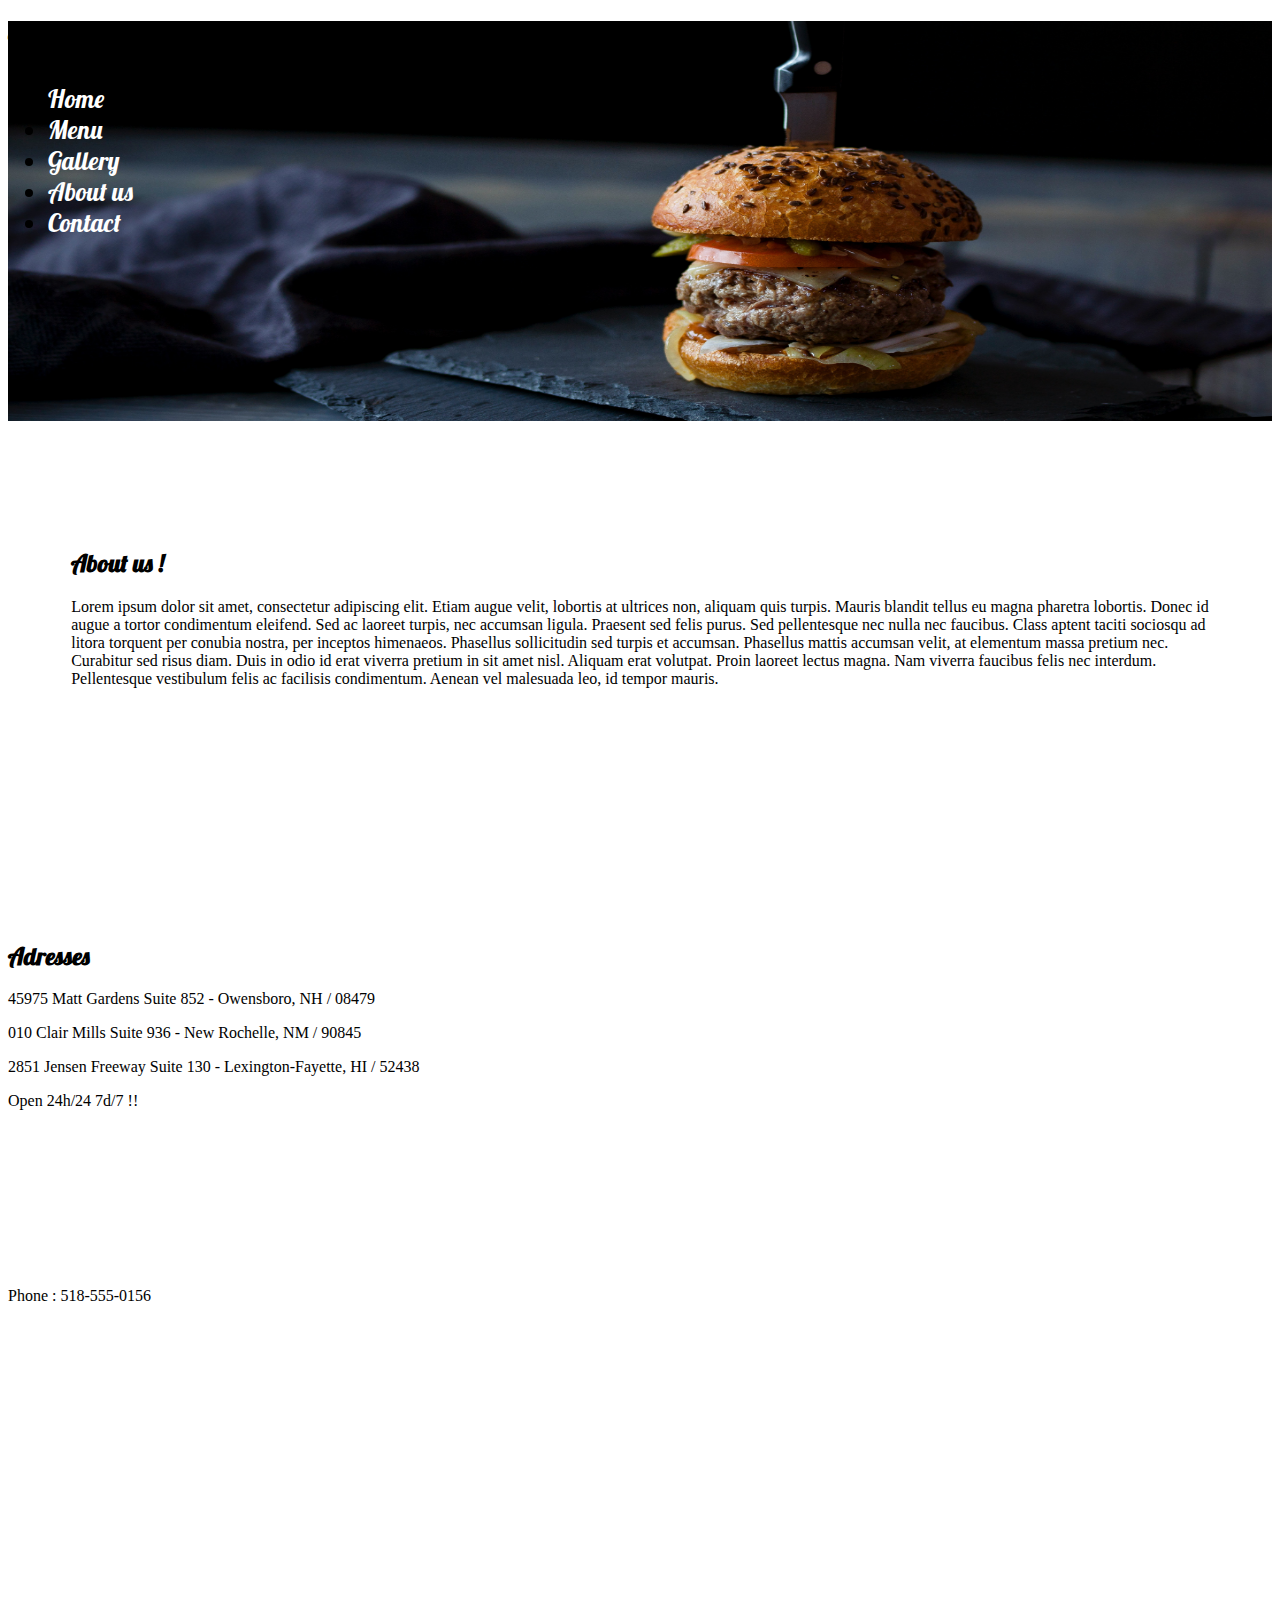
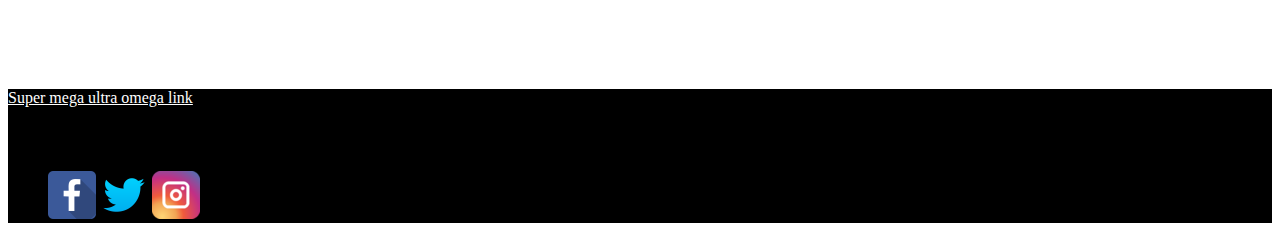
<file: Restaurant.html>
<!DOCTYPE html>

<html lang="fr">

<head>

    <meta charset="UTF-8">
    <meta name="viewport" content="width=device-width, initial-scale=1.0">
    <link rel="stylesheet" href="https://stackpath.bootstrapcdn.com/bootstrap/4.5.0/css/bootstrap.min.css"
        integrity="sha384-9aIt2nRpC12Uk9gS9baDl411NQApFmC26EwAOH8WgZl5MYYxFfc+NcPb1dKGj7Sk" crossorigin="anonymous">
    <link rel="stylesheet" href="assets/mystyle.css">
    <link href="https://fonts.googleapis.com/css2?family=Lobster&display=swap" rel="stylesheet">
    <link href="https://fonts.googleapis.com/css2?family=Dancing+Script:wght@500&display=swap" rel="stylesheet"> 
    <title>Restaurant</title>

</head>

<body>

    <!--Le menu de navigation-->

    <div class="container">

        <div class="fond">

            <h1 class="text-white text-right mr-5">Burger <span class="text-danger">Haven</span></h1>

            <nav class="navbar navbar-expand-lg">

                <ul class="navbar-nav ml-5">

                    <li class="mr-4"><a href="index.html">Home</a></li>
                    <li class="mr-4"><a href="Menu.html">Menu</a></li>
                    <li class="mr-4"><a href="Pictures.html">Gallery</a></li>
                    <li class="mr-4"><a class="text-danger" href="Restaurant.html">About us</a></li>
                    <li class="mr-4"><a href="Contact.html">Contact</a></li>

                </ul>

            </nav>

        </div>

    </div>

    <!--A propos du restaurant, adresses et la map-->

    <div class="container text-center bg-dark">

        <div class="row justify-content-center">

            <div class="apropos col-md-4 text-white">

                <h2>About us !</h2>

                <p>Lorem ipsum dolor sit amet, consectetur adipiscing elit. Etiam augue velit, lobortis at ultrices non,
                    aliquam quis turpis. Mauris blandit tellus eu magna pharetra lobortis. Donec id augue a tortor
                    condimentum eleifend. Sed ac laoreet turpis, nec accumsan ligula. Praesent sed felis purus. Sed
                    pellentesque nec nulla nec faucibus. Class aptent taciti sociosqu ad litora torquent per conubia
                    nostra, per inceptos himenaeos. Phasellus sollicitudin sed turpis et accumsan. Phasellus mattis
                    accumsan velit, at elementum massa pretium nec. Curabitur sed risus diam. Duis in odio id erat
                    viverra pretium in sit amet nisl. Aliquam erat volutpat. Proin laoreet lectus magna. Nam viverra
                    faucibus felis nec interdum. Pellentesque vestibulum felis ac facilisis condimentum. Aenean vel
                    malesuada leo, id tempor mauris. </p>

            </div>

            <div class="adresses col-md-4 text-white">

                <h2>Adresses</h2>

                <p>45975 Matt Gardens Suite 852 - Owensboro, NH / 08479</p>

                <p>010 Clair Mills Suite 936 - New Rochelle, NM / 90845</p>

                <p>2851 Jensen Freeway Suite 130 - Lexington-Fayette, HI / 52438</p>

                <p>Open 24h/24 7d/7 !! </p>

            </div>

            <div class="map col-md-4">

               <p class="text-white">Phone : 518-555-0156</p> 

                <iframe
                    src="https://www.google.com/maps/embed?pb=!1m14!1m12!1m3!1d251041.91367810176!2d-74.23635678185185!3d40.70295444722078!2m3!1f0!2f0!3f0!3m2!1i1024!2i768!4f13.1!5e0!3m2!1sfr!2sbe!4v1593432631016!5m2!1sfr!2sbe"
                    width="400" height="300" frameborder="0" style="border:0;" allowfullscreen="" aria-hidden="false"
                    tabindex="0">
                </iframe>

            </div>

        </div>

    </div>

    <!--Footer de la page avec des liens utiles et reseaux et le copyright-->

    <footer>

        <div class="container-fluid">

            <div class="row d-flex justify-content-between">

                <div class="liens col-md-3">

                    <a href="#" target="_blank">Super mega ultra omega link</a>

                </div>

                <div class="copyright col-md-6">

                    <p class="text-white text-center">Burger Havre © all rights reserved - 2020</p>

                </div>

                <div class="reseaux col-md-3 text-right">

                    <ul>
                        <li><a class="text-white" href="https://fr-fr.facebook.com/" target="_blank"><img
                                    src="assets/images/facebook.png" alt="icone de Facebook"></a></li>
                        <li><a class="text-white" href="https://twitter.com/explore" target="_blank"><img
                                    src="assets/images/twitter.png" alt="icone de Twitter"></a></li>
                        <li><a class="text-white" href="https://www.instagram.com/?hl=fr" target="_blank"><img
                                    src="assets/images/instagram.png" alt="icone d'instagram"></a></li>
                    </ul>

                </div>

            </div>

        </div>

    </footer>

</body>

</html>
</file>
<file: assets/mystyle.css>
.jumbotron{
    margin-bottom: 0;
    background-color: black;
    border-radius: 0;
    font-family: 'Lobster', cursive;
}

.fond{
    background-image: url(images/background-nav.jpg);
    background-size:100% 100%;
    padding: 0;
    margin: 0;
    height: 400px;
    font-family: 'Lobster', cursive;
}

.container{
    max-width: 100%;
    padding: 0;
    margin: 0;
}

.navbar ul{
    margin-top: 10px;
    font-size: 25px;
    font-family: 'Lobster', cursive;
}

.navbar ul li a{
    color: white;
    text-decoration: none;
}

.news p{
    line-height: 30px;
    margin-right: 27%;
    margin-left: 27%;
    border: 10px double white;
    padding: 10px;
}

.promo{
    line-height: 30px;
    margin-right: 27%;
    margin-left: 27%;
    margin-top: 20%;
}

.navbar a:hover{
    color: darkred;
}

.navbar a:active{
    color: darkred;
}

footer{
    background-color: black;
}

.liens{
    margin-top: 30px;
}

.liens a {
    color:white;
}

.liens a:hover{
    color: darkred;
}

.copyright{ 
    margin-top: 30px;  
}

.reseaux{
    margin-top: 15px;
}

.reseaux ul li{
    display: inline;
}

.imgPictures {
    max-width: 100%;
    width: 400px;
    height: 200px;
    object-fit: cover;
    margin-bottom: 1rem;
    transition: transform .2s;
    border-radius: 10px;
    margin-top: 30%;
    margin-bottom: 10%;
}

.imgPictures:hover {
    transform: scale(1.3);
    box-shadow: black 5px 5px 5px;
}

.page-link{
    color: black;
    border: 2px solid black;
    background-color: darkred;
}

.formulaire{
    margin: 50px;
}

.formulaire2{
    margin: 50px;
}

.apropos{
    margin-top: 10%;
    margin-bottom: 5%;
    padding-left: 5%;
    padding-right: 5%;
}

.apropos h2{
    font-family: 'Lobster', cursive;
}

.adresses{
    margin-top: 20%;
    margin-bottom: 5%;
}

.adresses h2{
    font-family: 'Lobster', cursive;
}

.map{
    margin-top: 14%;
    margin-bottom: 5%;
}

.hamburger{
    border: 5px double black;
    margin-top: 7%;
    margin-bottom: 7%;
}

.hamburger ul{
    list-style: none;
    line-height: 30px;
}

.hamburger ul li{
    margin-left: -10px;
}

.menuburger{
    border: 5px double black;
    margin-top: 7%;
    margin-bottom: 7%;
    margin-left: 5%;
}

.menuburger ul{
    list-style: none;
    line-height: 30px;
}

.menuburger ul li{
    margin-left: -10px;
}

.friesSauce{
    border: 5px double black;
    margin-top: 7%;
    margin-bottom: 7%;
    margin-left: 5%;
}

.friesSauce ul{
    list-style: none;
    line-height: 30px;
}

.friesSauce ul li{
    margin-left: 35px;
}

.drinks{
    border: 5px double black;
    margin-bottom: 7%;
}

.drinks ul{
    list-style: none;
    line-height: 30px;
}

.drinks ul li{
    margin-left: 1px;
}

.challenge{
    border: 5px double black;
    margin-left: 5%;
    margin-bottom: 7%;
}

.challenge ul{
    list-style: none;
    line-height: 30px;
}

.challenge ul li{
    margin-left: 1px;
}

.menu{
    font-family: 'Dancing Script', cursive;
}

.admire{
    font-family: 'Lobster', cursive;
}

.index h2, h3{
    font-family: 'Lobster', cursive;
}
</file>
